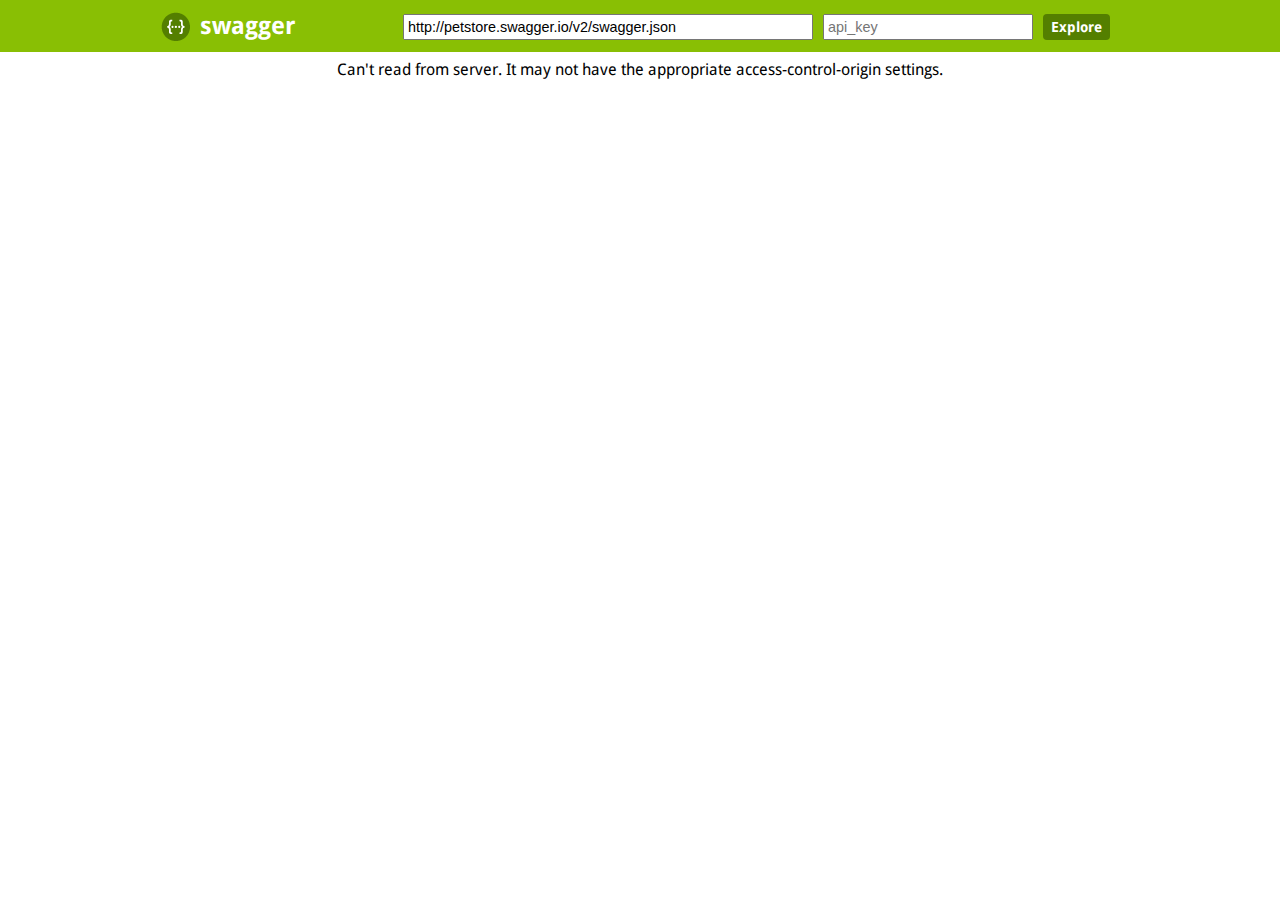
<file: EComputer/src/main/webapp/bower_components/swagger-ui/dist/index.html>
<!DOCTYPE html>
<html>
<head>
  <meta charset="UTF-8">
  <title>Swagger UI</title>
  <link rel="icon" type="image/png" href="images/favicon-32x32.png" sizes="32x32" />
  <link rel="icon" type="image/png" href="images/favicon-16x16.png" sizes="16x16" />
  <link href='css/typography.css' media='screen' rel='stylesheet' type='text/css'/>
  <link href='css/reset.css' media='screen' rel='stylesheet' type='text/css'/>
  <link href='css/screen.css' media='screen' rel='stylesheet' type='text/css'/>
  <link href='css/reset.css' media='print' rel='stylesheet' type='text/css'/>
  <link href='css/print.css' media='print' rel='stylesheet' type='text/css'/>
  <script src='lib/jquery-1.8.0.min.js' type='text/javascript'></script>
  <script src='lib/jquery.slideto.min.js' type='text/javascript'></script>
  <script src='lib/jquery.wiggle.min.js' type='text/javascript'></script>
  <script src='lib/jquery.ba-bbq.min.js' type='text/javascript'></script>
  <script src='lib/handlebars-2.0.0.js' type='text/javascript'></script>
  <script src='lib/underscore-min.js' type='text/javascript'></script>
  <script src='lib/backbone-min.js' type='text/javascript'></script>
  <script src='swagger-ui.js' type='text/javascript'></script>
  <script src='lib/highlight.7.3.pack.js' type='text/javascript'></script>
  <script src='lib/marked.js' type='text/javascript'></script>
  <script src='lib/swagger-oauth.js' type='text/javascript'></script>

  <!-- Some basic translations -->
  <!-- <script src='lang/translator.js' type='text/javascript'></script> -->
  <!-- <script src='lang/ru.js' type='text/javascript'></script> -->
  <!-- <script src='lang/en.js' type='text/javascript'></script> -->

  <script type="text/javascript">
    $(function () {
      var url = window.location.search.match(/url=([^&]+)/);
      if (url && url.length > 1) {
        url = decodeURIComponent(url[1]);
      } else {
        url = "http://petstore.swagger.io/v2/swagger.json";
      }

      // Pre load translate...
      if(window.SwaggerTranslator) {
        window.SwaggerTranslator.translate();
      }
      window.swaggerUi = new SwaggerUi({
        url: url,
        dom_id: "swagger-ui-container",
        supportedSubmitMethods: ['get', 'post', 'put', 'delete', 'patch'],
        onComplete: function(swaggerApi, swaggerUi){
          if(typeof initOAuth == "function") {
            initOAuth({
              clientId: "your-client-id",
              clientSecret: "your-client-secret",
              realm: "your-realms",
              appName: "your-app-name", 
              scopeSeparator: ","
            });
          }

          if(window.SwaggerTranslator) {
            window.SwaggerTranslator.translate();
          }

          $('pre code').each(function(i, e) {
            hljs.highlightBlock(e)
          });

          addApiKeyAuthorization();
        },
        onFailure: function(data) {
          log("Unable to Load SwaggerUI");
        },
        docExpansion: "none",
        apisSorter: "alpha",
        showRequestHeaders: false
      });

      function addApiKeyAuthorization(){
        var key = encodeURIComponent($('#input_apiKey')[0].value);
        if(key && key.trim() != "") {
            var apiKeyAuth = new SwaggerClient.ApiKeyAuthorization("api_key", key, "query");
            window.swaggerUi.api.clientAuthorizations.add("api_key", apiKeyAuth);
            log("added key " + key);
        }
      }

      $('#input_apiKey').change(addApiKeyAuthorization);

      // if you have an apiKey you would like to pre-populate on the page for demonstration purposes...
      /*
        var apiKey = "myApiKeyXXXX123456789";
        $('#input_apiKey').val(apiKey);
      */

      window.swaggerUi.load();

      function log() {
        if ('console' in window) {
          console.log.apply(console, arguments);
        }
      }
  });
  </script>
</head>

<body class="swagger-section">
<div id='header'>
  <div class="swagger-ui-wrap">
    <a id="logo" href="http://swagger.io">swagger</a>
    <form id='api_selector'>
      <div class='input'><input placeholder="http://example.com/api" id="input_baseUrl" name="baseUrl" type="text"/></div>
      <div class='input'><input placeholder="api_key" id="input_apiKey" name="apiKey" type="text"/></div>
      <div class='input'><a id="explore" href="#" data-sw-translate>Explore</a></div>
    </form>
  </div>
</div>

<div id="message-bar" class="swagger-ui-wrap" data-sw-translate>&nbsp;</div>
<div id="swagger-ui-container" class="swagger-ui-wrap"></div>
</body>
</html>
</file>
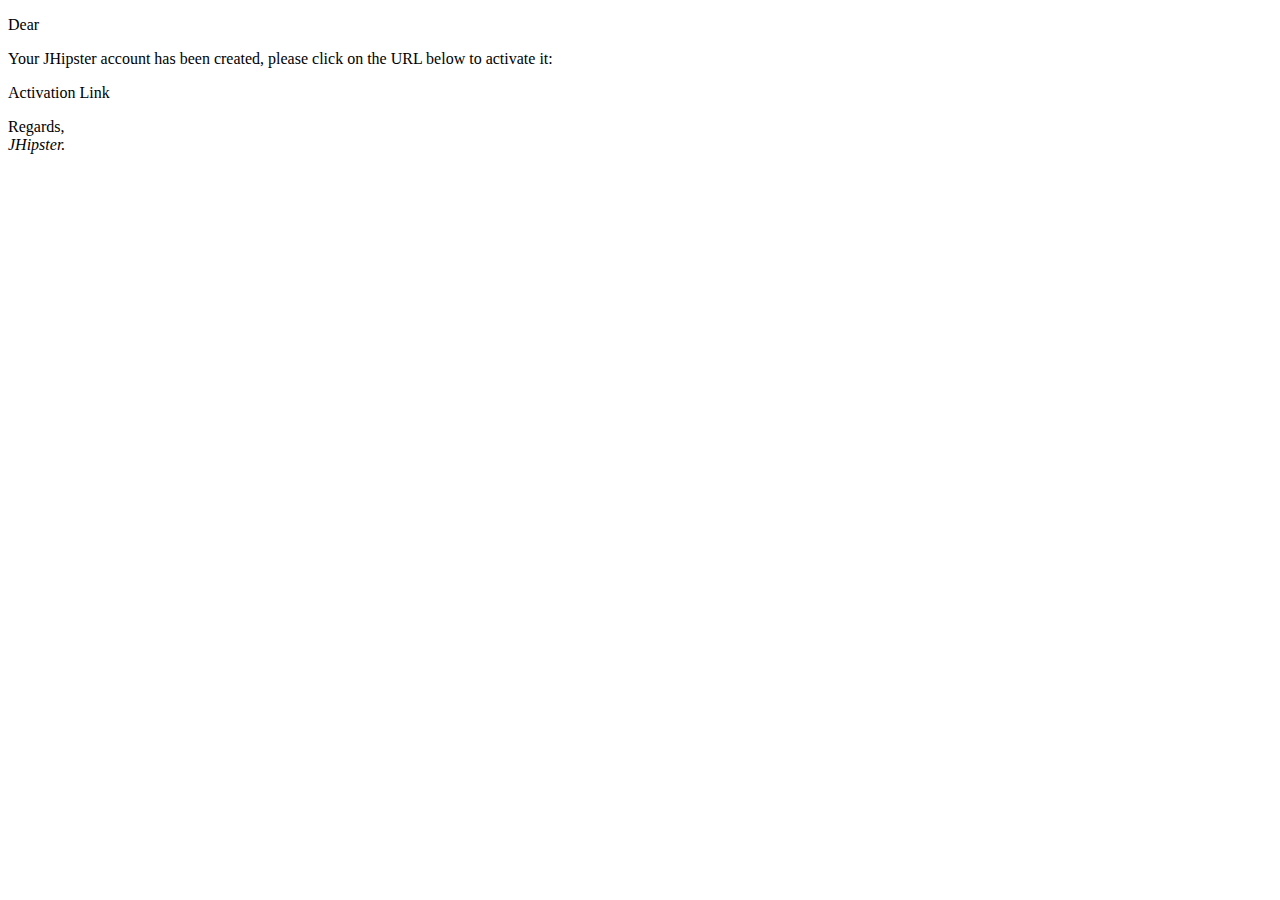
<file: EComputer/src/main/resources/mails/activationEmail.html>
<!DOCTYPE html>
<html xmlns:th="http://www.thymeleaf.org">
    <head>
        <title th:text="#{email.activation.title}">JHipster activation</title>
        <meta http-equiv="Content-Type" content="text/html; charset=UTF-8" />
    </head>
    <body>
        <p th:text="#{email.activation.greeting(${user.login})}">
            Dear
        </p>
        <p th:text="#{email.activation.text1}">
            Your JHipster account has been created, please click on the URL below to activate it:
        </p>
        <p>
            <a th:href="@{|${baseUrl}/#/activate?key=${user.activationKey}|}"
               th:text="|${user.login}|">Activation Link</a>
        </p>
        <p>
            <span th:text="#{email.activation.text2}">Regards, </span>
            <br/>
            <em th:text="#{email.signature}">JHipster.</em>
        </p>
    </body>
</html>
</file>
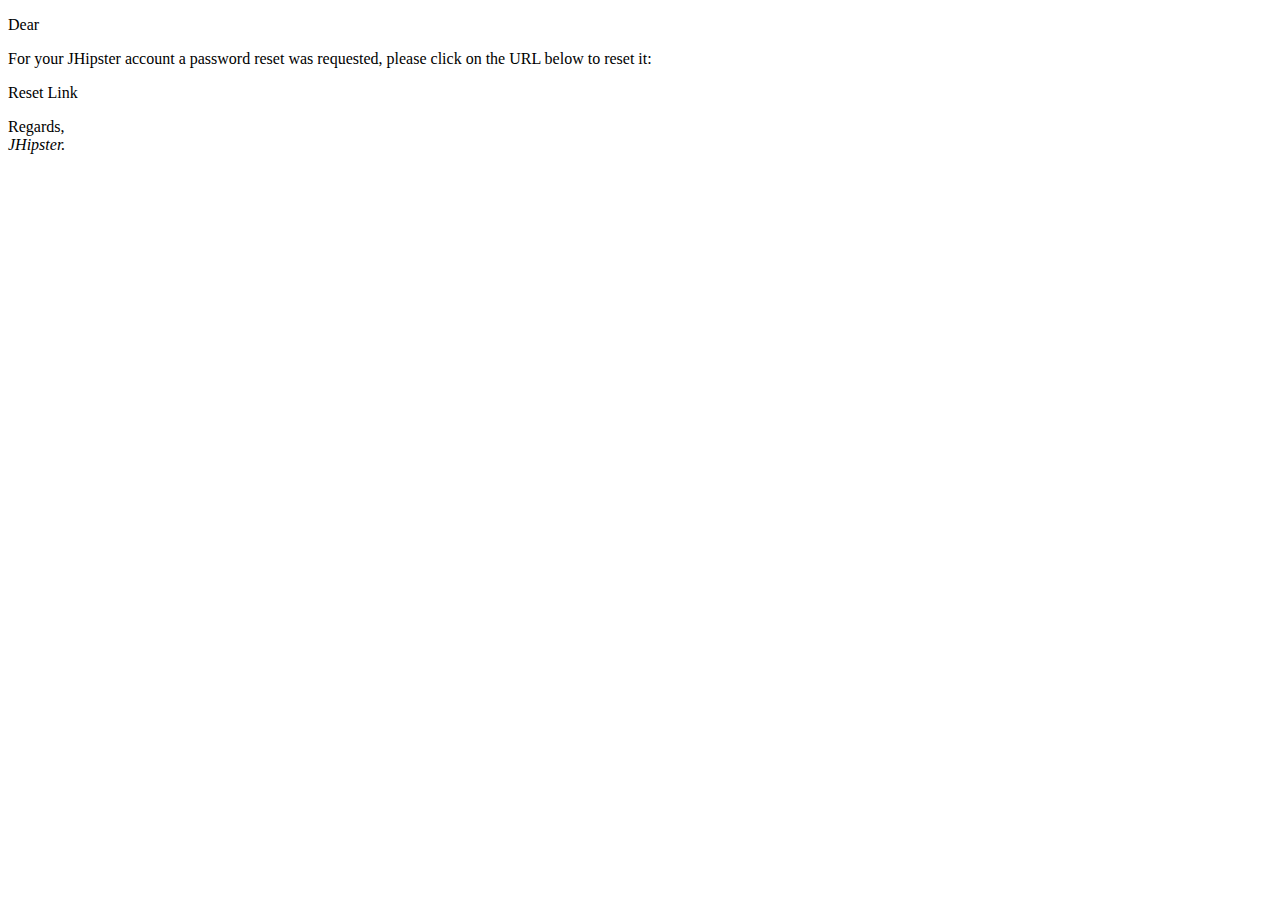
<file: EComputer/src/main/resources/mails/passwordResetEmail.html>
<!DOCTYPE html>
<html xmlns:th="http://www.thymeleaf.org">
    <head>
        <title th:text="#{email.reset.title}">JHipster password reset</title>
        <meta http-equiv="Content-Type" content="text/html; charset=UTF-8" />
    </head>
    <body>
        <p th:text="#{email.reset.greeting(${user.login})}">
            Dear
        </p>
        <p th:text="#{email.reset.text1}">
            For your JHipster account a password reset was requested, please click on the URL below to reset it:
        </p>
        <p>
            <a th:href="@{|${baseUrl}/#/reset/finish?key=${user.resetKey}|}"
               th:text="|${user.login}|">Reset Link</a>
        </p>
        <p>
            <span th:text="#{email.reset.text2}">Regards, </span>
            <br/>
            <em th:text="#{email.signature}">JHipster.</em>
        </p>
    </body>
</html>
</file>
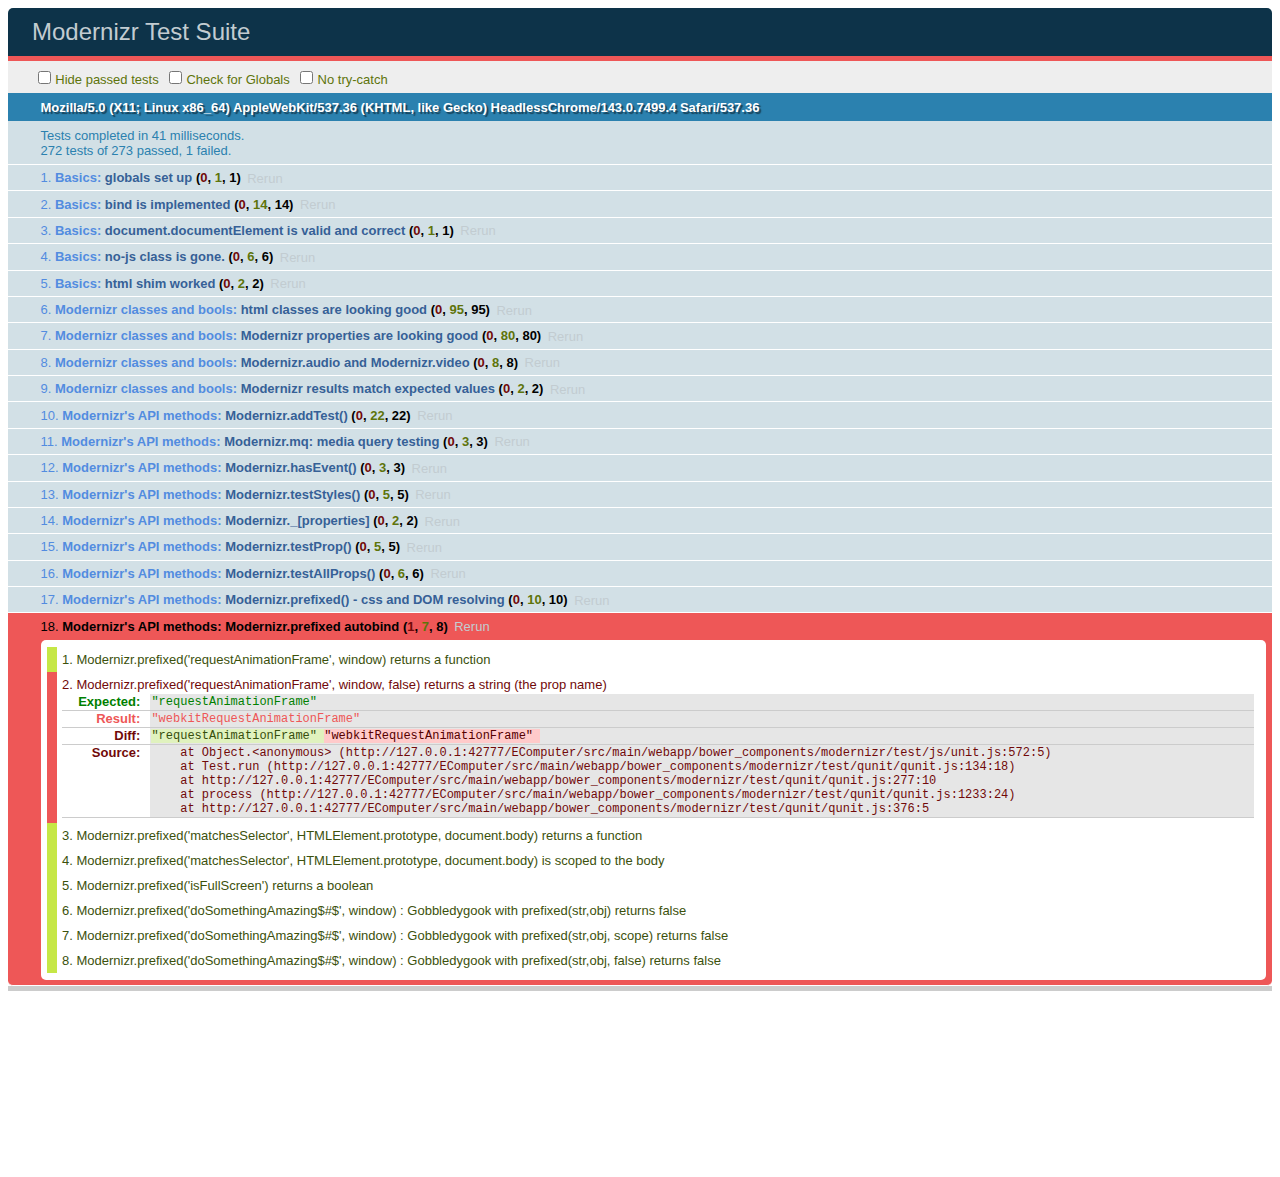
<file: EComputer/src/main/webapp/bower_components/modernizr/test/basic.html>
<!DOCTYPE html>
<html class="+no-js no-js- no-js i-has-no-js">
<head>
  <meta charset="UTF-8">
  <title>Modernizr Test Suite</title>
  <link rel="stylesheet" href="qunit/qunit.css">
  <style>
     body { margin-bottom: 150px;}
     #testbed { font-family: Helvetica; color: #444; padding-bottom: 100px;}
     #testbed button { margin: 30px; font-size: 13px;}
     .data-notes, .offScreen { display:none;}
     table { width: 100%;}
     tbody tr:nth-child(even) td, tbody tr:nth-child(even) th {  border: 1px solid #ccc; border-left: 0; border-right: 0;}
     table td:nth-child(even), table th:nth-child(even) { background: #e6e6e6;}
     table tbody tr:hover td, table tbody tr:hover th { background: #e1e100!important;}
     td.wrong { background:red!important;}
     #html5section { visibility: hidden; }
     h1 label { display:none;}
     .output { padding: 0 0 0 16px;}
     .output ul { margin: 0;}
     .output li { color: #854747; }
     .output li.yes{color:#090;}
     .output li b{color:#000;}
     .output {font:14px/1.3 Inconsolata,Consolas,monospace;
                    -webkit-column-count: 5;
                       -moz-column-count: 5;
                            column-count: 5;}
      .output + .output { border-top: 5px solid #ccc; }
      textarea { width: 100%; min-height: 75px;}
      #caniusetrigger { font-size: 38px; font-family: monospace; display:block; }
  </style>

  <script src="https://raw.github.com/Modernizr/Modernizr/master/modernizr.js"></script>

  <script>window.Modernizr || document.write('<script src="../modernizr.js"><\/script>')</script>

  <script src="js/lib/polyfills.js"></script>
  <script src="js/lib/detect-global.js"></script>
  
  <script src="qunit/qunit.js"></script>
  <script src="js/lib/jquery-1.7b2.js"></script>
  
  <script src="js/setup.js"></script>
  
  <script src="js/unit.js"></script>
</head>
<body>
  <h1 id="qunit-header">Modernizr Test Suite</h1>
  <h2 id="qunit-banner"></h2>
  <div id="qunit-testrunner-toolbar"></div>
  <h2 id="qunit-userAgent"></h2>

  <ol id="qunit-tests"></ol>

  <div id="mod-output" class=output></div>
  <div id="mod-feattest-output" class=output></div>


  <br>
 
  <section><aside>this is an aside within a section</aside></section>
  
  
</body>
</html>
</file>
<file: EComputer/src/main/webapp/bower_components/swagger-ui/dist/css/typography.css>
/* droid-sans-regular - latin */
@font-face {
  font-family: 'Droid Sans';
  font-style: normal;
  font-weight: 400;
  src: url('../fonts/droid-sans-v6-latin-regular.eot'); /* IE9 Compat Modes */
  src: local('Droid Sans'), local('DroidSans'),
       url('../fonts/droid-sans-v6-latin-regular.eot?#iefix') format('embedded-opentype'), /* IE6-IE8 */
       url('../fonts/droid-sans-v6-latin-regular.woff2') format('woff2'), /* Super Modern Browsers */
       url('../fonts/droid-sans-v6-latin-regular.woff') format('woff'), /* Modern Browsers */
       url('../fonts/droid-sans-v6-latin-regular.ttf') format('truetype'), /* Safari, Android, iOS */
       url('../fonts/droid-sans-v6-latin-regular.svg#DroidSans') format('svg'); /* Legacy iOS */
}
/* droid-sans-700 - latin */
@font-face {
  font-family: 'Droid Sans';
  font-style: normal;
  font-weight: 700;
  src: url('../fonts/droid-sans-v6-latin-700.eot'); /* IE9 Compat Modes */
  src: local('Droid Sans Bold'), local('DroidSans-Bold'),
       url('../fonts/droid-sans-v6-latin-700.eot?#iefix') format('embedded-opentype'), /* IE6-IE8 */
       url('../fonts/droid-sans-v6-latin-700.woff2') format('woff2'), /* Super Modern Browsers */
       url('../fonts/droid-sans-v6-latin-700.woff') format('woff'), /* Modern Browsers */
       url('../fonts/droid-sans-v6-latin-700.ttf') format('truetype'), /* Safari, Android, iOS */
       url('../fonts/droid-sans-v6-latin-700.svg#DroidSans') format('svg'); /* Legacy iOS */
}
</file>
<file: EComputer/src/main/webapp/bower_components/swagger-ui/dist/css/screen.css>
/* Original style from softwaremaniacs.org (c) Ivan Sagalaev <Maniac@SoftwareManiacs.Org> */
.swagger-section pre code {
  display: block;
  padding: 0.5em;
  background: #F0F0F0;
}
.swagger-section pre code,
.swagger-section pre .subst,
.swagger-section pre .tag .title,
.swagger-section pre .lisp .title,
.swagger-section pre .clojure .built_in,
.swagger-section pre .nginx .title {
  color: black;
}
.swagger-section pre .string,
.swagger-section pre .title,
.swagger-section pre .constant,
.swagger-section pre .parent,
.swagger-section pre .tag .value,
.swagger-section pre .rules .value,
.swagger-section pre .rules .value .number,
.swagger-section pre .preprocessor,
.swagger-section pre .ruby .symbol,
.swagger-section pre .ruby .symbol .string,
.swagger-section pre .aggregate,
.swagger-section pre .template_tag,
.swagger-section pre .django .variable,
.swagger-section pre .smalltalk .class,
.swagger-section pre .addition,
.swagger-section pre .flow,
.swagger-section pre .stream,
.swagger-section pre .bash .variable,
.swagger-section pre .apache .tag,
.swagger-section pre .apache .cbracket,
.swagger-section pre .tex .command,
.swagger-section pre .tex .special,
.swagger-section pre .erlang_repl .function_or_atom,
.swagger-section pre .markdown .header {
  color: #800;
}
.swagger-section pre .comment,
.swagger-section pre .annotation,
.swagger-section pre .template_comment,
.swagger-section pre .diff .header,
.swagger-section pre .chunk,
.swagger-section pre .markdown .blockquote {
  color: #888;
}
.swagger-section pre .number,
.swagger-section pre .date,
.swagger-section pre .regexp,
.swagger-section pre .literal,
.swagger-section pre .smalltalk .symbol,
.swagger-section pre .smalltalk .char,
.swagger-section pre .go .constant,
.swagger-section pre .change,
.swagger-section pre .markdown .bullet,
.swagger-section pre .markdown .link_url {
  color: #080;
}
.swagger-section pre .label,
.swagger-section pre .javadoc,
.swagger-section pre .ruby .string,
.swagger-section pre .decorator,
.swagger-section pre .filter .argument,
.swagger-section pre .localvars,
.swagger-section pre .array,
.swagger-section pre .attr_selector,
.swagger-section pre .important,
.swagger-section pre .pseudo,
.swagger-section pre .pi,
.swagger-section pre .doctype,
.swagger-section pre .deletion,
.swagger-section pre .envvar,
.swagger-section pre .shebang,
.swagger-section pre .apache .sqbracket,
.swagger-section pre .nginx .built_in,
.swagger-section pre .tex .formula,
.swagger-section pre .erlang_repl .reserved,
.swagger-section pre .prompt,
.swagger-section pre .markdown .link_label,
.swagger-section pre .vhdl .attribute,
.swagger-section pre .clojure .attribute,
.swagger-section pre .coffeescript .property {
  color: #8888ff;
}
.swagger-section pre .keyword,
.swagger-section pre .id,
.swagger-section pre .phpdoc,
.swagger-section pre .title,
.swagger-section pre .built_in,
.swagger-section pre .aggregate,
.swagger-section pre .css .tag,
.swagger-section pre .javadoctag,
.swagger-section pre .phpdoc,
.swagger-section pre .yardoctag,
.swagger-section pre .smalltalk .class,
.swagger-section pre .winutils,
.swagger-section pre .bash .variable,
.swagger-section pre .apache .tag,
.swagger-section pre .go .typename,
.swagger-section pre .tex .command,
.swagger-section pre .markdown .strong,
.swagger-section pre .request,
.swagger-section pre .status {
  font-weight: bold;
}
.swagger-section pre .markdown .emphasis {
  font-style: italic;
}
.swagger-section pre .nginx .built_in {
  font-weight: normal;
}
.swagger-section pre .coffeescript .javascript,
.swagger-section pre .javascript .xml,
.swagger-section pre .tex .formula,
.swagger-section pre .xml .javascript,
.swagger-section pre .xml .vbscript,
.swagger-section pre .xml .css,
.swagger-section pre .xml .cdata {
  opacity: 0.5;
}
.swagger-section .swagger-ui-wrap {
  line-height: 1;
  font-family: "Droid Sans", sans-serif;
  max-width: 960px;
  margin-left: auto;
  margin-right: auto;
}
.swagger-section .swagger-ui-wrap b,
.swagger-section .swagger-ui-wrap strong {
  font-family: "Droid Sans", sans-serif;
  font-weight: bold;
}
.swagger-section .swagger-ui-wrap q,
.swagger-section .swagger-ui-wrap blockquote {
  quotes: none;
}
.swagger-section .swagger-ui-wrap p {
  line-height: 1.4em;
  padding: 0 0 10px;
  color: #333333;
}
.swagger-section .swagger-ui-wrap q:before,
.swagger-section .swagger-ui-wrap q:after,
.swagger-section .swagger-ui-wrap blockquote:before,
.swagger-section .swagger-ui-wrap blockquote:after {
  content: none;
}
.swagger-section .swagger-ui-wrap .heading_with_menu h1,
.swagger-section .swagger-ui-wrap .heading_with_menu h2,
.swagger-section .swagger-ui-wrap .heading_with_menu h3,
.swagger-section .swagger-ui-wrap .heading_with_menu h4,
.swagger-section .swagger-ui-wrap .heading_with_menu h5,
.swagger-section .swagger-ui-wrap .heading_with_menu h6 {
  display: block;
  clear: none;
  float: left;
  -moz-box-sizing: border-box;
  -webkit-box-sizing: border-box;
  -ms-box-sizing: border-box;
  box-sizing: border-box;
  width: 60%;
}
.swagger-section .swagger-ui-wrap table {
  border-collapse: collapse;
  border-spacing: 0;
}
.swagger-section .swagger-ui-wrap table thead tr th {
  padding: 5px;
  font-size: 0.9em;
  color: #666666;
  border-bottom: 1px solid #999999;
}
.swagger-section .swagger-ui-wrap table tbody tr:last-child td {
  border-bottom: none;
}
.swagger-section .swagger-ui-wrap table tbody tr.offset {
  background-color: #f0f0f0;
}
.swagger-section .swagger-ui-wrap table tbody tr td {
  padding: 6px;
  font-size: 0.9em;
  border-bottom: 1px solid #cccccc;
  vertical-align: top;
  line-height: 1.3em;
}
.swagger-section .swagger-ui-wrap ol {
  margin: 0px 0 10px;
  padding: 0 0 0 18px;
  list-style-type: decimal;
}
.swagger-section .swagger-ui-wrap ol li {
  padding: 5px 0px;
  font-size: 0.9em;
  color: #333333;
}
.swagger-section .swagger-ui-wrap ol,
.swagger-section .swagger-ui-wrap ul {
  list-style: none;
}
.swagger-section .swagger-ui-wrap h1 a,
.swagger-section .swagger-ui-wrap h2 a,
.swagger-section .swagger-ui-wrap h3 a,
.swagger-section .swagger-ui-wrap h4 a,
.swagger-section .swagger-ui-wrap h5 a,
.swagger-section .swagger-ui-wrap h6 a {
  text-decoration: none;
}
.swagger-section .swagger-ui-wrap h1 a:hover,
.swagger-section .swagger-ui-wrap h2 a:hover,
.swagger-section .swagger-ui-wrap h3 a:hover,
.swagger-section .swagger-ui-wrap h4 a:hover,
.swagger-section .swagger-ui-wrap h5 a:hover,
.swagger-section .swagger-ui-wrap h6 a:hover {
  text-decoration: underline;
}
.swagger-section .swagger-ui-wrap h1 span.divider,
.swagger-section .swagger-ui-wrap h2 span.divider,
.swagger-section .swagger-ui-wrap h3 span.divider,
.swagger-section .swagger-ui-wrap h4 span.divider,
.swagger-section .swagger-ui-wrap h5 span.divider,
.swagger-section .swagger-ui-wrap h6 span.divider {
  color: #aaaaaa;
}
.swagger-section .swagger-ui-wrap a {
  color: #547f00;
}
.swagger-section .swagger-ui-wrap a img {
  border: none;
}
.swagger-section .swagger-ui-wrap article,
.swagger-section .swagger-ui-wrap aside,
.swagger-section .swagger-ui-wrap details,
.swagger-section .swagger-ui-wrap figcaption,
.swagger-section .swagger-ui-wrap figure,
.swagger-section .swagger-ui-wrap footer,
.swagger-section .swagger-ui-wrap header,
.swagger-section .swagger-ui-wrap hgroup,
.swagger-section .swagger-ui-wrap menu,
.swagger-section .swagger-ui-wrap nav,
.swagger-section .swagger-ui-wrap section,
.swagger-section .swagger-ui-wrap summary {
  display: block;
}
.swagger-section .swagger-ui-wrap pre {
  font-family: "Anonymous Pro", "Menlo", "Consolas", "Bitstream Vera Sans Mono", "Courier New", monospace;
  background-color: #fcf6db;
  border: 1px solid #e5e0c6;
  padding: 10px;
}
.swagger-section .swagger-ui-wrap pre code {
  line-height: 1.6em;
  background: none;
}
.swagger-section .swagger-ui-wrap .content > .content-type > div > label {
  clear: both;
  display: block;
  color: #0F6AB4;
  font-size: 1.1em;
  margin: 0;
  padding: 15px 0 5px;
}
.swagger-section .swagger-ui-wrap .content pre {
  font-size: 12px;
  margin-top: 5px;
  padding: 5px;
}
.swagger-section .swagger-ui-wrap .icon-btn {
  cursor: pointer;
}
.swagger-section .swagger-ui-wrap .info_title {
  padding-bottom: 10px;
  font-weight: bold;
  font-size: 25px;
}
.swagger-section .swagger-ui-wrap .footer {
  margin-top: 20px;
}
.swagger-section .swagger-ui-wrap p.big,
.swagger-section .swagger-ui-wrap div.big p {
  font-size: 1em;
  margin-bottom: 10px;
}
.swagger-section .swagger-ui-wrap form.fullwidth ol li.string input,
.swagger-section .swagger-ui-wrap form.fullwidth ol li.url input,
.swagger-section .swagger-ui-wrap form.fullwidth ol li.text textarea,
.swagger-section .swagger-ui-wrap form.fullwidth ol li.numeric input {
  width: 500px !important;
}
.swagger-section .swagger-ui-wrap .info_license {
  padding-bottom: 5px;
}
.swagger-section .swagger-ui-wrap .info_tos {
  padding-bottom: 5px;
}
.swagger-section .swagger-ui-wrap .message-fail {
  color: #cc0000;
}
.swagger-section .swagger-ui-wrap .info_url {
  padding-bottom: 5px;
}
.swagger-section .swagger-ui-wrap .info_email {
  padding-bottom: 5px;
}
.swagger-section .swagger-ui-wrap .info_name {
  padding-bottom: 5px;
}
.swagger-section .swagger-ui-wrap .info_description {
  padding-bottom: 10px;
  font-size: 15px;
}
.swagger-section .swagger-ui-wrap .markdown ol li,
.swagger-section .swagger-ui-wrap .markdown ul li {
  padding: 3px 0px;
  line-height: 1.4em;
  color: #333333;
}
.swagger-section .swagger-ui-wrap form.formtastic fieldset.inputs ol li.string input,
.swagger-section .swagger-ui-wrap form.formtastic fieldset.inputs ol li.url input,
.swagger-section .swagger-ui-wrap form.formtastic fieldset.inputs ol li.numeric input {
  display: block;
  padding: 4px;
  width: auto;
  clear: both;
}
.swagger-section .swagger-ui-wrap form.formtastic fieldset.inputs ol li.string input.title,
.swagger-section .swagger-ui-wrap form.formtastic fieldset.inputs ol li.url input.title,
.swagger-section .swagger-ui-wrap form.formtastic fieldset.inputs ol li.numeric input.title {
  font-size: 1.3em;
}
.swagger-section .swagger-ui-wrap table.fullwidth {
  width: 100%;
}
.swagger-section .swagger-ui-wrap .model-signature {
  font-family: "Droid Sans", sans-serif;
  font-size: 1em;
  line-height: 1.5em;
}
.swagger-section .swagger-ui-wrap .model-signature .signature-nav a {
  text-decoration: none;
  color: #AAA;
}
.swagger-section .swagger-ui-wrap .model-signature .signature-nav a:hover {
  text-decoration: underline;
  color: black;
}
.swagger-section .swagger-ui-wrap .model-signature .signature-nav .selected {
  color: black;
  text-decoration: none;
}
.swagger-section .swagger-ui-wrap .model-signature .propType {
  color: #5555aa;
}
.swagger-section .swagger-ui-wrap .model-signature pre:hover {
  background-color: #ffffdd;
}
.swagger-section .swagger-ui-wrap .model-signature pre {
  font-size: .85em;
  line-height: 1.2em;
  overflow: auto;
  max-height: 200px;
  cursor: pointer;
}
.swagger-section .swagger-ui-wrap .model-signature ul.signature-nav {
  display: block;
  margin: 0;
  padding: 0;
}
.swagger-section .swagger-ui-wrap .model-signature ul.signature-nav li:last-child {
  padding-right: 0;
  border-right: none;
}
.swagger-section .swagger-ui-wrap .model-signature ul.signature-nav li {
  float: left;
  margin: 0 5px 5px 0;
  padding: 2px 5px 2px 0;
  border-right: 1px solid #ddd;
}
.swagger-section .swagger-ui-wrap .model-signature .propOpt {
  color: #555;
}
.swagger-section .swagger-ui-wrap .model-signature .snippet small {
  font-size: 0.75em;
}
.swagger-section .swagger-ui-wrap .model-signature .propOptKey {
  font-style: italic;
}
.swagger-section .swagger-ui-wrap .model-signature .description .strong {
  font-weight: bold;
  color: #000;
  font-size: .9em;
}
.swagger-section .swagger-ui-wrap .model-signature .description div {
  font-size: 0.9em;
  line-height: 1.5em;
  margin-left: 1em;
}
.swagger-section .swagger-ui-wrap .model-signature .description .stronger {
  font-weight: bold;
  color: #000;
}
.swagger-section .swagger-ui-wrap .model-signature .description .propWrap .optionsWrapper {
  border-spacing: 0;
  position: absolute;
  background-color: #ffffff;
  border: 1px solid #bbbbbb;
  display: none;
  font-size: 11px;
  max-width: 400px;
  line-height: 30px;
  color: black;
  padding: 5px;
  margin-left: 10px;
}
.swagger-section .swagger-ui-wrap .model-signature .description .propWrap .optionsWrapper th {
  text-align: center;
  background-color: #eeeeee;
  border: 1px solid #bbbbbb;
  font-size: 11px;
  color: #666666;
  font-weight: bold;
  padding: 5px;
  line-height: 15px;
}
.swagger-section .swagger-ui-wrap .model-signature .description .propWrap .optionsWrapper .optionName {
  font-weight: bold;
}
.swagger-section .swagger-ui-wrap .model-signature .description .propDesc.markdown > p:first-child,
.swagger-section .swagger-ui-wrap .model-signature .description .propDesc.markdown > p:last-child {
  display: inline;
}
.swagger-section .swagger-ui-wrap .model-signature .description .propDesc.markdown > p:not(:first-child):before {
  display: block;
  content: '';
}
.swagger-section .swagger-ui-wrap .model-signature .description span:last-of-type.propDesc.markdown > p:only-child {
  margin-right: -3px;
}
.swagger-section .swagger-ui-wrap .model-signature .propName {
  font-weight: bold;
}
.swagger-section .swagger-ui-wrap .model-signature .signature-container {
  clear: both;
}
.swagger-section .swagger-ui-wrap .body-textarea {
  width: 300px;
  height: 100px;
  border: 1px solid #aaa;
}
.swagger-section .swagger-ui-wrap .markdown p code,
.swagger-section .swagger-ui-wrap .markdown li code {
  font-family: "Anonymous Pro", "Menlo", "Consolas", "Bitstream Vera Sans Mono", "Courier New", monospace;
  background-color: #f0f0f0;
  color: black;
  padding: 1px 3px;
}
.swagger-section .swagger-ui-wrap .required {
  font-weight: bold;
}
.swagger-section .swagger-ui-wrap input.parameter {
  width: 300px;
  border: 1px solid #aaa;
}
.swagger-section .swagger-ui-wrap h1 {
  color: black;
  font-size: 1.5em;
  line-height: 1.3em;
  padding: 10px 0 10px 0;
  font-family: "Droid Sans", sans-serif;
  font-weight: bold;
}
.swagger-section .swagger-ui-wrap .heading_with_menu {
  float: none;
  clear: both;
  overflow: hidden;
  display: block;
}
.swagger-section .swagger-ui-wrap .heading_with_menu ul {
  display: block;
  clear: none;
  float: right;
  -moz-box-sizing: border-box;
  -webkit-box-sizing: border-box;
  -ms-box-sizing: border-box;
  box-sizing: border-box;
  margin-top: 10px;
}
.swagger-section .swagger-ui-wrap h2 {
  color: black;
  font-size: 1.3em;
  padding: 10px 0 10px 0;
}
.swagger-section .swagger-ui-wrap h2 a {
  color: black;
}
.swagger-section .swagger-ui-wrap h2 span.sub {
  font-size: 0.7em;
  color: #999999;
  font-style: italic;
}
.swagger-section .swagger-ui-wrap h2 span.sub a {
  color: #777777;
}
.swagger-section .swagger-ui-wrap span.weak {
  color: #666666;
}
.swagger-section .swagger-ui-wrap .message-success {
  color: #89BF04;
}
.swagger-section .swagger-ui-wrap caption,
.swagger-section .swagger-ui-wrap th,
.swagger-section .swagger-ui-wrap td {
  text-align: left;
  font-weight: normal;
  vertical-align: middle;
}
.swagger-section .swagger-ui-wrap .code {
  font-family: "Anonymous Pro", "Menlo", "Consolas", "Bitstream Vera Sans Mono", "Courier New", monospace;
}
.swagger-section .swagger-ui-wrap form.formtastic fieldset.inputs ol li.text textarea {
  font-family: "Droid Sans", sans-serif;
  height: 250px;
  padding: 4px;
  display: block;
  clear: both;
}
.swagger-section .swagger-ui-wrap form.formtastic fieldset.inputs ol li.select select {
  display: block;
  clear: both;
}
.swagger-section .swagger-ui-wrap form.formtastic fieldset.inputs ol li.boolean {
  float: none;
  clear: both;
  overflow: hidden;
  display: block;
}
.swagger-section .swagger-ui-wrap form.formtastic fieldset.inputs ol li.boolean label {
  display: block;
  float: left;
  clear: none;
  margin: 0;
  padding: 0;
}
.swagger-section .swagger-ui-wrap form.formtastic fieldset.inputs ol li.boolean input {
  display: block;
  float: left;
  clear: none;
  margin: 0 5px 0 0;
}
.swagger-section .swagger-ui-wrap form.formtastic fieldset.inputs ol li.required label {
  color: black;
}
.swagger-section .swagger-ui-wrap form.formtastic fieldset.inputs ol li label {
  display: block;
  clear: both;
  width: auto;
  padding: 0 0 3px;
  color: #666666;
}
.swagger-section .swagger-ui-wrap form.formtastic fieldset.inputs ol li label abbr {
  padding-left: 3px;
  color: #888888;
}
.swagger-section .swagger-ui-wrap form.formtastic fieldset.inputs ol li p.inline-hints {
  margin-left: 0;
  font-style: italic;
  font-size: 0.9em;
  margin: 0;
}
.swagger-section .swagger-ui-wrap form.formtastic fieldset.buttons {
  margin: 0;
  padding: 0;
}
.swagger-section .swagger-ui-wrap span.blank,
.swagger-section .swagger-ui-wrap span.empty {
  color: #888888;
  font-style: italic;
}
.swagger-section .swagger-ui-wrap .markdown h3 {
  color: #547f00;
}
.swagger-section .swagger-ui-wrap .markdown h4 {
  color: #666666;
}
.swagger-section .swagger-ui-wrap .markdown pre {
  font-family: "Anonymous Pro", "Menlo", "Consolas", "Bitstream Vera Sans Mono", "Courier New", monospace;
  background-color: #fcf6db;
  border: 1px solid #e5e0c6;
  padding: 10px;
  margin: 0 0 10px 0;
}
.swagger-section .swagger-ui-wrap .markdown pre code {
  line-height: 1.6em;
}
.swagger-section .swagger-ui-wrap div.gist {
  margin: 20px 0 25px 0 !important;
}
.swagger-section .swagger-ui-wrap ul#resources {
  font-family: "Droid Sans", sans-serif;
  font-size: 0.9em;
}
.swagger-section .swagger-ui-wrap ul#resources li.resource {
  border-bottom: 1px solid #dddddd;
}
.swagger-section .swagger-ui-wrap ul#resources li.resource:hover div.heading h2 a,
.swagger-section .swagger-ui-wrap ul#resources li.resource.active div.heading h2 a {
  color: black;
}
.swagger-section .swagger-ui-wrap ul#resources li.resource:hover div.heading ul.options li a,
.swagger-section .swagger-ui-wrap ul#resources li.resource.active div.heading ul.options li a {
  color: #555555;
}
.swagger-section .swagger-ui-wrap ul#resources li.resource:last-child {
  border-bottom: none;
}
.swagger-section .swagger-ui-wrap ul#resources li.resource div.heading {
  border: 1px solid transparent;
  float: none;
  clear: both;
  overflow: hidden;
  display: block;
}
.swagger-section .swagger-ui-wrap ul#resources li.resource div.heading ul.options {
  overflow: hidden;
  padding: 0;
  display: block;
  clear: none;
  float: right;
  margin: 14px 10px 0 0;
}
.swagger-section .swagger-ui-wrap ul#resources li.resource div.heading ul.options li {
  float: left;
  clear: none;
  margin: 0;
  padding: 2px 10px;
  border-right: 1px solid #dddddd;
  color: #666666;
  font-size: 0.9em;
}
.swagger-section .swagger-ui-wrap ul#resources li.resource div.heading ul.options li a {
  color: #aaaaaa;
  text-decoration: none;
}
.swagger-section .swagger-ui-wrap ul#resources li.resource div.heading ul.options li a:hover {
  text-decoration: underline;
  color: black;
}
.swagger-section .swagger-ui-wrap ul#resources li.resource div.heading ul.options li a:hover,
.swagger-section .swagger-ui-wrap ul#resources li.resource div.heading ul.options li a:active,
.swagger-section .swagger-ui-wrap ul#resources li.resource div.heading ul.options li a.active {
  text-decoration: underline;
}
.swagger-section .swagger-ui-wrap ul#resources li.resource div.heading ul.options li:first-child,
.swagger-section .swagger-ui-wrap ul#resources li.resource div.heading ul.options li.first {
  padding-left: 0;
}
.swagger-section .swagger-ui-wrap ul#resources li.resource div.heading ul.options li:last-child,
.swagger-section .swagger-ui-wrap ul#resources li.resource div.heading ul.options li.last {
  padding-right: 0;
  border-right: none;
}
.swagger-section .swagger-ui-wrap ul#resources li.resource div.heading ul.options:first-child,
.swagger-section .swagger-ui-wrap ul#resources li.resource div.heading ul.options.first {
  padding-left: 0;
}
.swagger-section .swagger-ui-wrap ul#resources li.resource div.heading h2 {
  color: #999999;
  padding-left: 0;
  display: block;
  clear: none;
  float: left;
  font-family: "Droid Sans", sans-serif;
  font-weight: bold;
}
.swagger-section .swagger-ui-wrap ul#resources li.resource div.heading h2 a {
  color: #999999;
}
.swagger-section .swagger-ui-wrap ul#resources li.resource div.heading h2 a:hover {
  color: black;
}
.swagger-section .swagger-ui-wrap ul#resources li.resource ul.endpoints li.endpoint ul.operations li.operation {
  float: none;
  clear: both;
  overflow: hidden;
  display: block;
  margin: 0 0 10px;
  padding: 0;
}
.swagger-section .swagger-ui-wrap ul#resources li.resource ul.endpoints li.endpoint ul.operations li.operation div.heading {
  float: none;
  clear: both;
  overflow: hidden;
  display: block;
  margin: 0;
  padding: 0;
}
.swagger-section .swagger-ui-wrap ul#resources li.resource ul.endpoints li.endpoint ul.operations li.operation div.heading h3 {
  display: block;
  clear: none;
  float: left;
  width: auto;
  margin: 0;
  padding: 0;
  line-height: 1.1em;
  color: black;
}
.swagger-section .swagger-ui-wrap ul#resources li.resource ul.endpoints li.endpoint ul.operations li.operation div.heading h3 span.path {
  padding-left: 10px;
}
.swagger-section .swagger-ui-wrap ul#resources li.resource ul.endpoints li.endpoint ul.operations li.operation div.heading h3 span.path a {
  color: black;
  text-decoration: none;
}
.swagger-section .swagger-ui-wrap ul#resources li.resource ul.endpoints li.endpoint ul.operations li.operation div.heading h3 span.path a:hover {
  text-decoration: underline;
}
.swagger-section .swagger-ui-wrap ul#resources li.resource ul.endpoints li.endpoint ul.operations li.operation div.heading h3 span.http_method a {
  text-transform: uppercase;
  text-decoration: none;
  color: white;
  display: inline-block;
  width: 50px;
  font-size: 0.7em;
  text-align: center;
  padding: 7px 0 4px;
  -moz-border-radius: 2px;
  -webkit-border-radius: 2px;
  -o-border-radius: 2px;
  -ms-border-radius: 2px;
  -khtml-border-radius: 2px;
  border-radius: 2px;
}
.swagger-section .swagger-ui-wrap ul#resources li.resource ul.endpoints li.endpoint ul.operations li.operation div.heading h3 span {
  margin: 0;
  padding: 0;
}
.swagger-section .swagger-ui-wrap ul#resources li.resource ul.endpoints li.endpoint ul.operations li.operation div.heading ul.options {
  overflow: hidden;
  padding: 0;
  display: block;
  clear: none;
  float: right;
  margin: 6px 10px 0 0;
}
.swagger-section .swagger-ui-wrap ul#resources li.resource ul.endpoints li.endpoint ul.operations li.operation div.heading ul.options li {
  float: left;
  clear: none;
  margin: 0;
  padding: 2px 10px;
  font-size: 0.9em;
}
.swagger-section .swagger-ui-wrap ul#resources li.resource ul.endpoints li.endpoint ul.operations li.operation div.heading ul.options li a {
  text-decoration: none;
}
.swagger-section .swagger-ui-wrap ul#resources li.resource ul.endpoints li.endpoint ul.operations li.operation div.heading ul.options li.access {
  color: black;
}
.swagger-section .swagger-ui-wrap ul#resources li.resource ul.endpoints li.endpoint ul.operations li.operation div.content {
  border-top: none;
  padding: 10px;
  -moz-border-radius-bottomleft: 6px;
  -webkit-border-bottom-left-radius: 6px;
  -o-border-bottom-left-radius: 6px;
  -ms-border-bottom-left-radius: 6px;
  -khtml-border-bottom-left-radius: 6px;
  border-bottom-left-radius: 6px;
  -moz-border-radius-bottomright: 6px;
  -webkit-border-bottom-right-radius: 6px;
  -o-border-bottom-right-radius: 6px;
  -ms-border-bottom-right-radius: 6px;
  -khtml-border-bottom-right-radius: 6px;
  border-bottom-right-radius: 6px;
  margin: 0 0 20px;
}
.swagger-section .swagger-ui-wrap ul#resources li.resource ul.endpoints li.endpoint ul.operations li.operation div.content h4 {
  font-size: 1.1em;
  margin: 0;
  padding: 15px 0 5px;
}
.swagger-section .swagger-ui-wrap ul#resources li.resource ul.endpoints li.endpoint ul.operations li.operation div.content div.sandbox_header {
  float: none;
  clear: both;
  overflow: hidden;
  display: block;
}
.swagger-section .swagger-ui-wrap ul#resources li.resource ul.endpoints li.endpoint ul.operations li.operation div.content div.sandbox_header a {
  padding: 4px 0 0 10px;
  display: inline-block;
  font-size: 0.9em;
}
.swagger-section .swagger-ui-wrap ul#resources li.resource ul.endpoints li.endpoint ul.operations li.operation div.content div.sandbox_header input.submit {
  display: block;
  clear: none;
  float: left;
  padding: 6px 8px;
}
.swagger-section .swagger-ui-wrap ul#resources li.resource ul.endpoints li.endpoint ul.operations li.operation div.content div.sandbox_header span.response_throbber {
  background-image: url('../images/throbber.gif');
  width: 128px;
  height: 16px;
  display: block;
  clear: none;
  float: right;
}
.swagger-section .swagger-ui-wrap ul#resources li.resource ul.endpoints li.endpoint ul.operations li.operation div.content form input[type='text'].error {
  outline: 2px solid black;
  outline-color: #cc0000;
}
.swagger-section .swagger-ui-wrap ul#resources li.resource ul.endpoints li.endpoint ul.operations li.operation div.content div.response div.block pre {
  font-family: "Anonymous Pro", "Menlo", "Consolas", "Bitstream Vera Sans Mono", "Courier New", monospace;
  padding: 10px;
  font-size: 0.9em;
  max-height: 400px;
  overflow-y: auto;
}
.swagger-section .swagger-ui-wrap ul#resources li.resource ul.endpoints li.endpoint ul.operations li.operation.put div.heading {
  background-color: #f9f2e9;
  border: 1px solid #f0e0ca;
}
.swagger-section .swagger-ui-wrap ul#resources li.resource ul.endpoints li.endpoint ul.operations li.operation.put div.heading h3 span.http_method a {
  background-color: #c5862b;
}
.swagger-section .swagger-ui-wrap ul#resources li.resource ul.endpoints li.endpoint ul.operations li.operation.put div.heading ul.options li {
  border-right: 1px solid #dddddd;
  border-right-color: #f0e0ca;
  color: #c5862b;
}
.swagger-section .swagger-ui-wrap ul#resources li.resource ul.endpoints li.endpoint ul.operations li.operation.put div.heading ul.options li a {
  color: #c5862b;
}
.swagger-section .swagger-ui-wrap ul#resources li.resource ul.endpoints li.endpoint ul.operations li.operation.put div.content {
  background-color: #faf5ee;
  border: 1px solid #f0e0ca;
}
.swagger-section .swagger-ui-wrap ul#resources li.resource ul.endpoints li.endpoint ul.operations li.operation.put div.content h4 {
  color: #c5862b;
}
.swagger-section .swagger-ui-wrap ul#resources li.resource ul.endpoints li.endpoint ul.operations li.operation.put div.content div.sandbox_header a {
  color: #dcb67f;
}
.swagger-section .swagger-ui-wrap ul#resources li.resource ul.endpoints li.endpoint ul.operations li.operation.head div.heading {
  background-color: #fcffcd;
  border: 1px solid black;
  border-color: #ffd20f;
}
.swagger-section .swagger-ui-wrap ul#resources li.resource ul.endpoints li.endpoint ul.operations li.operation.head div.heading h3 span.http_method a {
  text-transform: uppercase;
  background-color: #ffd20f;
}
.swagger-section .swagger-ui-wrap ul#resources li.resource ul.endpoints li.endpoint ul.operations li.operation.head div.heading ul.options li {
  border-right: 1px solid #dddddd;
  border-right-color: #ffd20f;
  color: #ffd20f;
}
.swagger-section .swagger-ui-wrap ul#resources li.resource ul.endpoints li.endpoint ul.operations li.operation.head div.heading ul.options li a {
  color: #ffd20f;
}
.swagger-section .swagger-ui-wrap ul#resources li.resource ul.endpoints li.endpoint ul.operations li.operation.head div.content {
  background-color: #fcffcd;
  border: 1px solid black;
  border-color: #ffd20f;
}
.swagger-section .swagger-ui-wrap ul#resources li.resource ul.endpoints li.endpoint ul.operations li.operation.head div.content h4 {
  color: #ffd20f;
}
.swagger-section .swagger-ui-wrap ul#resources li.resource ul.endpoints li.endpoint ul.operations li.operation.head div.content div.sandbox_header a {
  color: #6fc992;
}
.swagger-section .swagger-ui-wrap ul#resources li.resource ul.endpoints li.endpoint ul.operations li.operation.delete div.heading {
  background-color: #f5e8e8;
  border: 1px solid #e8c6c7;
}
.swagger-section .swagger-ui-wrap ul#resources li.resource ul.endpoints li.endpoint ul.operations li.operation.delete div.heading h3 span.http_method a {
  text-transform: uppercase;
  background-color: #a41e22;
}
.swagger-section .swagger-ui-wrap ul#resources li.resource ul.endpoints li.endpoint ul.operations li.operation.delete div.heading ul.options li {
  border-right: 1px solid #dddddd;
  border-right-color: #e8c6c7;
  color: #a41e22;
}
.swagger-section .swagger-ui-wrap ul#resources li.resource ul.endpoints li.endpoint ul.operations li.operation.delete div.heading ul.options li a {
  color: #a41e22;
}
.swagger-section .swagger-ui-wrap ul#resources li.resource ul.endpoints li.endpoint ul.operations li.operation.delete div.content {
  background-color: #f7eded;
  border: 1px solid #e8c6c7;
}
.swagger-section .swagger-ui-wrap ul#resources li.resource ul.endpoints li.endpoint ul.operations li.operation.delete div.content h4 {
  color: #a41e22;
}
.swagger-section .swagger-ui-wrap ul#resources li.resource ul.endpoints li.endpoint ul.operations li.operation.delete div.content div.sandbox_header a {
  color: #c8787a;
}
.swagger-section .swagger-ui-wrap ul#resources li.resource ul.endpoints li.endpoint ul.operations li.operation.post div.heading {
  background-color: #e7f6ec;
  border: 1px solid #c3e8d1;
}
.swagger-section .swagger-ui-wrap ul#resources li.resource ul.endpoints li.endpoint ul.operations li.operation.post div.heading h3 span.http_method a {
  background-color: #10a54a;
}
.swagger-section .swagger-ui-wrap ul#resources li.resource ul.endpoints li.endpoint ul.operations li.operation.post div.heading ul.options li {
  border-right: 1px solid #dddddd;
  border-right-color: #c3e8d1;
  color: #10a54a;
}
.swagger-section .swagger-ui-wrap ul#resources li.resource ul.endpoints li.endpoint ul.operations li.operation.post div.heading ul.options li a {
  color: #10a54a;
}
.swagger-section .swagger-ui-wrap ul#resources li.resource ul.endpoints li.endpoint ul.operations li.operation.post div.content {
  background-color: #ebf7f0;
  border: 1px solid #c3e8d1;
}
.swagger-section .swagger-ui-wrap ul#resources li.resource ul.endpoints li.endpoint ul.operations li.operation.post div.content h4 {
  color: #10a54a;
}
.swagger-section .swagger-ui-wrap ul#resources li.resource ul.endpoints li.endpoint ul.operations li.operation.post div.content div.sandbox_header a {
  color: #6fc992;
}
.swagger-section .swagger-ui-wrap ul#resources li.resource ul.endpoints li.endpoint ul.operations li.operation.patch div.heading {
  background-color: #FCE9E3;
  border: 1px solid #F5D5C3;
}
.swagger-section .swagger-ui-wrap ul#resources li.resource ul.endpoints li.endpoint ul.operations li.operation.patch div.heading h3 span.http_method a {
  background-color: #D38042;
}
.swagger-section .swagger-ui-wrap ul#resources li.resource ul.endpoints li.endpoint ul.operations li.operation.patch div.heading ul.options li {
  border-right: 1px solid #dddddd;
  border-right-color: #f0cecb;
  color: #D38042;
}
.swagger-section .swagger-ui-wrap ul#resources li.resource ul.endpoints li.endpoint ul.operations li.operation.patch div.heading ul.options li a {
  color: #D38042;
}
.swagger-section .swagger-ui-wrap ul#resources li.resource ul.endpoints li.endpoint ul.operations li.operation.patch div.content {
  background-color: #faf0ef;
  border: 1px solid #f0cecb;
}
.swagger-section .swagger-ui-wrap ul#resources li.resource ul.endpoints li.endpoint ul.operations li.operation.patch div.content h4 {
  color: #D38042;
}
.swagger-section .swagger-ui-wrap ul#resources li.resource ul.endpoints li.endpoint ul.operations li.operation.patch div.content div.sandbox_header a {
  color: #dcb67f;
}
.swagger-section .swagger-ui-wrap ul#resources li.resource ul.endpoints li.endpoint ul.operations li.operation.get div.heading {
  background-color: #e7f0f7;
  border: 1px solid #c3d9ec;
}
.swagger-section .swagger-ui-wrap ul#resources li.resource ul.endpoints li.endpoint ul.operations li.operation.get div.heading h3 span.http_method a {
  background-color: #0f6ab4;
}
.swagger-section .swagger-ui-wrap ul#resources li.resource ul.endpoints li.endpoint ul.operations li.operation.get div.heading ul.options li {
  border-right: 1px solid #dddddd;
  border-right-color: #c3d9ec;
  color: #0f6ab4;
}
.swagger-section .swagger-ui-wrap ul#resources li.resource ul.endpoints li.endpoint ul.operations li.operation.get div.heading ul.options li a {
  color: #0f6ab4;
}
.swagger-section .swagger-ui-wrap ul#resources li.resource ul.endpoints li.endpoint ul.operations li.operation.get div.content {
  background-color: #ebf3f9;
  border: 1px solid #c3d9ec;
}
.swagger-section .swagger-ui-wrap ul#resources li.resource ul.endpoints li.endpoint ul.operations li.operation.get div.content h4 {
  color: #0f6ab4;
}
.swagger-section .swagger-ui-wrap ul#resources li.resource ul.endpoints li.endpoint ul.operations li.operation.get div.content div.sandbox_header a {
  color: #6fa5d2;
}
.swagger-section .swagger-ui-wrap ul#resources li.resource ul.endpoints li.endpoint ul.operations li.operation.options div.heading {
  background-color: #e7f0f7;
  border: 1px solid #c3d9ec;
}
.swagger-section .swagger-ui-wrap ul#resources li.resource ul.endpoints li.endpoint ul.operations li.operation.options div.heading h3 span.http_method a {
  background-color: #0f6ab4;
}
.swagger-section .swagger-ui-wrap ul#resources li.resource ul.endpoints li.endpoint ul.operations li.operation.options div.heading ul.options li {
  border-right: 1px solid #dddddd;
  border-right-color: #c3d9ec;
  color: #0f6ab4;
}
.swagger-section .swagger-ui-wrap ul#resources li.resource ul.endpoints li.endpoint ul.operations li.operation.options div.heading ul.options li a {
  color: #0f6ab4;
}
.swagger-section .swagger-ui-wrap ul#resources li.resource ul.endpoints li.endpoint ul.operations li.operation.options div.content {
  background-color: #ebf3f9;
  border: 1px solid #c3d9ec;
}
.swagger-section .swagger-ui-wrap ul#resources li.resource ul.endpoints li.endpoint ul.operations li.operation.options div.content h4 {
  color: #0f6ab4;
}
.swagger-section .swagger-ui-wrap ul#resources li.resource ul.endpoints li.endpoint ul.operations li.operation.options div.content div.sandbox_header a {
  color: #6fa5d2;
}
.swagger-section .swagger-ui-wrap ul#resources li.resource ul.endpoints li.endpoint ul.operations li.operation.get div.content,
.swagger-section .swagger-ui-wrap ul#resources li.resource ul.endpoints li.endpoint ul.operations li.operation.post div.content,
.swagger-section .swagger-ui-wrap ul#resources li.resource ul.endpoints li.endpoint ul.operations li.operation.head div.content,
.swagger-section .swagger-ui-wrap ul#resources li.resource ul.endpoints li.endpoint ul.operations li.operation.put div.content,
.swagger-section .swagger-ui-wrap ul#resources li.resource ul.endpoints li.endpoint ul.operations li.operation.patch div.content,
.swagger-section .swagger-ui-wrap ul#resources li.resource ul.endpoints li.endpoint ul.operations li.operation.delete div.content {
  border-top: none;
}
.swagger-section .swagger-ui-wrap ul#resources li.resource ul.endpoints li.endpoint ul.operations li.operation.get div.heading ul.options li:last-child,
.swagger-section .swagger-ui-wrap ul#resources li.resource ul.endpoints li.endpoint ul.operations li.operation.post div.heading ul.options li:last-child,
.swagger-section .swagger-ui-wrap ul#resources li.resource ul.endpoints li.endpoint ul.operations li.operation.head div.heading ul.options li:last-child,
.swagger-section .swagger-ui-wrap ul#resources li.resource ul.endpoints li.endpoint ul.operations li.operation.put div.heading ul.options li:last-child,
.swagger-section .swagger-ui-wrap ul#resources li.resource ul.endpoints li.endpoint ul.operations li.operation.patch div.heading ul.options li:last-child,
.swagger-section .swagger-ui-wrap ul#resources li.resource ul.endpoints li.endpoint ul.operations li.operation.delete div.heading ul.options li:last-child,
.swagger-section .swagger-ui-wrap ul#resources li.resource ul.endpoints li.endpoint ul.operations li.operation.get div.heading ul.options li.last,
.swagger-section .swagger-ui-wrap ul#resources li.resource ul.endpoints li.endpoint ul.operations li.operation.post div.heading ul.options li.last,
.swagger-section .swagger-ui-wrap ul#resources li.resource ul.endpoints li.endpoint ul.operations li.operation.head div.heading ul.options li.last,
.swagger-section .swagger-ui-wrap ul#resources li.resource ul.endpoints li.endpoint ul.operations li.operation.put div.heading ul.options li.last,
.swagger-section .swagger-ui-wrap ul#resources li.resource ul.endpoints li.endpoint ul.operations li.operation.patch div.heading ul.options li.last,
.swagger-section .swagger-ui-wrap ul#resources li.resource ul.endpoints li.endpoint ul.operations li.operation.delete div.heading ul.options li.last {
  padding-right: 0;
  border-right: none;
}
.swagger-section .swagger-ui-wrap ul#resources li.resource ul.endpoints li.endpoint ul.operations ul.options li a:hover,
.swagger-section .swagger-ui-wrap ul#resources li.resource ul.endpoints li.endpoint ul.operations ul.options li a:active,
.swagger-section .swagger-ui-wrap ul#resources li.resource ul.endpoints li.endpoint ul.operations ul.options li a.active {
  text-decoration: underline;
}
.swagger-section .swagger-ui-wrap ul#resources li.resource ul.endpoints li.endpoint ul.operations ul.options li:first-child,
.swagger-section .swagger-ui-wrap ul#resources li.resource ul.endpoints li.endpoint ul.operations ul.options li.first {
  padding-left: 0;
}
.swagger-section .swagger-ui-wrap ul#resources li.resource ul.endpoints li.endpoint ul.operations:first-child,
.swagger-section .swagger-ui-wrap ul#resources li.resource ul.endpoints li.endpoint ul.operations.first {
  padding-left: 0;
}
.swagger-section .swagger-ui-wrap p#colophon {
  margin: 0 15px 40px 15px;
  padding: 10px 0;
  font-size: 0.8em;
  border-top: 1px solid #dddddd;
  font-family: "Droid Sans", sans-serif;
  color: #999999;
  font-style: italic;
}
.swagger-section .swagger-ui-wrap p#colophon a {
  text-decoration: none;
  color: #547f00;
}
.swagger-section .swagger-ui-wrap h3 {
  color: black;
  font-size: 1.1em;
  padding: 10px 0 10px 0;
}
.swagger-section .swagger-ui-wrap .markdown ol,
.swagger-section .swagger-ui-wrap .markdown ul {
  font-family: "Droid Sans", sans-serif;
  margin: 5px 0 10px;
  padding: 0 0 0 18px;
  list-style-type: disc;
}
.swagger-section .swagger-ui-wrap form.form_box {
  background-color: #ebf3f9;
  border: 1px solid #c3d9ec;
  padding: 10px;
}
.swagger-section .swagger-ui-wrap form.form_box label {
  color: #0f6ab4 !important;
}
.swagger-section .swagger-ui-wrap form.form_box input[type=submit] {
  display: block;
  padding: 10px;
}
.swagger-section .swagger-ui-wrap form.form_box p.weak {
  font-size: 0.8em;
}
.swagger-section .swagger-ui-wrap form.form_box p {
  font-size: 0.9em;
  padding: 0 0 15px;
  color: #7e7b6d;
}
.swagger-section .swagger-ui-wrap form.form_box p a {
  color: #646257;
}
.swagger-section .swagger-ui-wrap form.form_box p strong {
  color: black;
}
.swagger-section .swagger-ui-wrap .operation-status td.markdown > p:last-child {
  padding-bottom: 0;
}
.swagger-section .title {
  font-style: bold;
}
.swagger-section .secondary_form {
  display: none;
}
.swagger-section .main_image {
  display: block;
  margin-left: auto;
  margin-right: auto;
}
.swagger-section .oauth_body {
  margin-left: 100px;
  margin-right: 100px;
}
.swagger-section .oauth_submit {
  text-align: center;
}
.swagger-section .api-popup-dialog {
  z-index: 10000;
  position: absolute;
  width: 500px;
  background: #FFF;
  padding: 20px;
  border: 1px solid #ccc;
  border-radius: 5px;
  display: none;
  font-size: 13px;
  color: #777;
}
.swagger-section .api-popup-dialog .api-popup-title {
  font-size: 24px;
  padding: 10px 0;
}
.swagger-section .api-popup-dialog .api-popup-title {
  font-size: 24px;
  padding: 10px 0;
}
.swagger-section .api-popup-dialog p.error-msg {
  padding-left: 5px;
  padding-bottom: 5px;
}
.swagger-section .api-popup-dialog button.api-popup-authbtn {
  height: 30px;
}
.swagger-section .api-popup-dialog button.api-popup-cancel {
  height: 30px;
}
.swagger-section .api-popup-scopes {
  padding: 10px 20px;
}
.swagger-section .api-popup-scopes li {
  padding: 5px 0;
  line-height: 20px;
}
.swagger-section .api-popup-scopes .api-scope-desc {
  padding-left: 20px;
  font-style: italic;
}
.swagger-section .api-popup-scopes li input {
  position: relative;
  top: 2px;
}
.swagger-section .api-popup-actions {
  padding-top: 10px;
}
.swagger-section .access {
  float: right;
}
.swagger-section .auth {
  float: right;
}
.swagger-section .api-ic {
  height: 18px;
  vertical-align: middle;
  display: inline-block;
  background: url(../images/explorer_icons.png) no-repeat;
}
.swagger-section .api-ic .api_information_panel {
  position: relative;
  margin-top: 20px;
  margin-left: -5px;
  background: #FFF;
  border: 1px solid #ccc;
  border-radius: 5px;
  display: none;
  font-size: 13px;
  max-width: 300px;
  line-height: 30px;
  color: black;
  padding: 5px;
}
.swagger-section .api-ic .api_information_panel p .api-msg-enabled {
  color: green;
}
.swagger-section .api-ic .api_information_panel p .api-msg-disabled {
  color: red;
}
.swagger-section .api-ic:hover .api_information_panel {
  position: absolute;
  display: block;
}
.swagger-section .ic-info {
  background-position: 0 0;
  width: 18px;
  margin-top: -6px;
  margin-left: 4px;
}
.swagger-section .ic-warning {
  background-position: -60px 0;
  width: 18px;
  margin-top: -6px;
  margin-left: 4px;
}
.swagger-section .ic-error {
  background-position: -30px 0;
  width: 18px;
  margin-top: -6px;
  margin-left: 4px;
}
.swagger-section .ic-off {
  background-position: -90px 0;
  width: 58px;
  margin-top: -4px;
  cursor: pointer;
}
.swagger-section .ic-on {
  background-position: -160px 0;
  width: 58px;
  margin-top: -4px;
  cursor: pointer;
}
.swagger-section #header {
  background-color: #89bf04;
  padding: 14px;
}
.swagger-section #header a#logo {
  font-size: 1.5em;
  font-weight: bold;
  text-decoration: none;
  background: transparent url(../images/logo_small.png) no-repeat left center;
  padding: 20px 0 20px 40px;
  color: white;
}
.swagger-section #header form#api_selector {
  display: block;
  clear: none;
  float: right;
}
.swagger-section #header form#api_selector .input {
  display: block;
  clear: none;
  float: left;
  margin: 0 10px 0 0;
}
.swagger-section #header form#api_selector .input input#input_apiKey {
  width: 200px;
}
.swagger-section #header form#api_selector .input input#input_baseUrl {
  width: 400px;
}
.swagger-section #header form#api_selector .input a#explore {
  display: block;
  text-decoration: none;
  font-weight: bold;
  padding: 6px 8px;
  font-size: 0.9em;
  color: white;
  background-color: #547f00;
  -moz-border-radius: 4px;
  -webkit-border-radius: 4px;
  -o-border-radius: 4px;
  -ms-border-radius: 4px;
  -khtml-border-radius: 4px;
  border-radius: 4px;
}
.swagger-section #header form#api_selector .input a#explore:hover {
  background-color: #547f00;
}
.swagger-section #header form#api_selector .input input {
  font-size: 0.9em;
  padding: 3px;
  margin: 0;
}
.swagger-section #content_message {
  margin: 10px 15px;
  font-style: italic;
  color: #999999;
}
.swagger-section #message-bar {
  min-height: 30px;
  text-align: center;
  padding-top: 10px;
}
</file>
<file: EComputer/src/main/webapp/bower_components/swagger-ui/dist/css/print.css>
/* Original style from softwaremaniacs.org (c) Ivan Sagalaev <Maniac@SoftwareManiacs.Org> */
.swagger-section pre code {
  display: block;
  padding: 0.5em;
  background: #F0F0F0;
}
.swagger-section pre code,
.swagger-section pre .subst,
.swagger-section pre .tag .title,
.swagger-section pre .lisp .title,
.swagger-section pre .clojure .built_in,
.swagger-section pre .nginx .title {
  color: black;
}
.swagger-section pre .string,
.swagger-section pre .title,
.swagger-section pre .constant,
.swagger-section pre .parent,
.swagger-section pre .tag .value,
.swagger-section pre .rules .value,
.swagger-section pre .rules .value .number,
.swagger-section pre .preprocessor,
.swagger-section pre .ruby .symbol,
.swagger-section pre .ruby .symbol .string,
.swagger-section pre .aggregate,
.swagger-section pre .template_tag,
.swagger-section pre .django .variable,
.swagger-section pre .smalltalk .class,
.swagger-section pre .addition,
.swagger-section pre .flow,
.swagger-section pre .stream,
.swagger-section pre .bash .variable,
.swagger-section pre .apache .tag,
.swagger-section pre .apache .cbracket,
.swagger-section pre .tex .command,
.swagger-section pre .tex .special,
.swagger-section pre .erlang_repl .function_or_atom,
.swagger-section pre .markdown .header {
  color: #800;
}
.swagger-section pre .comment,
.swagger-section pre .annotation,
.swagger-section pre .template_comment,
.swagger-section pre .diff .header,
.swagger-section pre .chunk,
.swagger-section pre .markdown .blockquote {
  color: #888;
}
.swagger-section pre .number,
.swagger-section pre .date,
.swagger-section pre .regexp,
.swagger-section pre .literal,
.swagger-section pre .smalltalk .symbol,
.swagger-section pre .smalltalk .char,
.swagger-section pre .go .constant,
.swagger-section pre .change,
.swagger-section pre .markdown .bullet,
.swagger-section pre .markdown .link_url {
  color: #080;
}
.swagger-section pre .label,
.swagger-section pre .javadoc,
.swagger-section pre .ruby .string,
.swagger-section pre .decorator,
.swagger-section pre .filter .argument,
.swagger-section pre .localvars,
.swagger-section pre .array,
.swagger-section pre .attr_selector,
.swagger-section pre .important,
.swagger-section pre .pseudo,
.swagger-section pre .pi,
.swagger-section pre .doctype,
.swagger-section pre .deletion,
.swagger-section pre .envvar,
.swagger-section pre .shebang,
.swagger-section pre .apache .sqbracket,
.swagger-section pre .nginx .built_in,
.swagger-section pre .tex .formula,
.swagger-section pre .erlang_repl .reserved,
.swagger-section pre .prompt,
.swagger-section pre .markdown .link_label,
.swagger-section pre .vhdl .attribute,
.swagger-section pre .clojure .attribute,
.swagger-section pre .coffeescript .property {
  color: #8888ff;
}
.swagger-section pre .keyword,
.swagger-section pre .id,
.swagger-section pre .phpdoc,
.swagger-section pre .title,
.swagger-section pre .built_in,
.swagger-section pre .aggregate,
.swagger-section pre .css .tag,
.swagger-section pre .javadoctag,
.swagger-section pre .phpdoc,
.swagger-section pre .yardoctag,
.swagger-section pre .smalltalk .class,
.swagger-section pre .winutils,
.swagger-section pre .bash .variable,
.swagger-section pre .apache .tag,
.swagger-section pre .go .typename,
.swagger-section pre .tex .command,
.swagger-section pre .markdown .strong,
.swagger-section pre .request,
.swagger-section pre .status {
  font-weight: bold;
}
.swagger-section pre .markdown .emphasis {
  font-style: italic;
}
.swagger-section pre .nginx .built_in {
  font-weight: normal;
}
.swagger-section pre .coffeescript .javascript,
.swagger-section pre .javascript .xml,
.swagger-section pre .tex .formula,
.swagger-section pre .xml .javascript,
.swagger-section pre .xml .vbscript,
.swagger-section pre .xml .css,
.swagger-section pre .xml .cdata {
  opacity: 0.5;
}
.swagger-section .swagger-ui-wrap {
  line-height: 1;
  font-family: "Droid Sans", sans-serif;
  max-width: 960px;
  margin-left: auto;
  margin-right: auto;
}
.swagger-section .swagger-ui-wrap b,
.swagger-section .swagger-ui-wrap strong {
  font-family: "Droid Sans", sans-serif;
  font-weight: bold;
}
.swagger-section .swagger-ui-wrap q,
.swagger-section .swagger-ui-wrap blockquote {
  quotes: none;
}
.swagger-section .swagger-ui-wrap p {
  line-height: 1.4em;
  padding: 0 0 10px;
  color: #333333;
}
.swagger-section .swagger-ui-wrap q:before,
.swagger-section .swagger-ui-wrap q:after,
.swagger-section .swagger-ui-wrap blockquote:before,
.swagger-section .swagger-ui-wrap blockquote:after {
  content: none;
}
.swagger-section .swagger-ui-wrap .heading_with_menu h1,
.swagger-section .swagger-ui-wrap .heading_with_menu h2,
.swagger-section .swagger-ui-wrap .heading_with_menu h3,
.swagger-section .swagger-ui-wrap .heading_with_menu h4,
.swagger-section .swagger-ui-wrap .heading_with_menu h5,
.swagger-section .swagger-ui-wrap .heading_with_menu h6 {
  display: block;
  clear: none;
  float: left;
  -moz-box-sizing: border-box;
  -webkit-box-sizing: border-box;
  -ms-box-sizing: border-box;
  box-sizing: border-box;
  width: 60%;
}
.swagger-section .swagger-ui-wrap table {
  border-collapse: collapse;
  border-spacing: 0;
}
.swagger-section .swagger-ui-wrap table thead tr th {
  padding: 5px;
  font-size: 0.9em;
  color: #666666;
  border-bottom: 1px solid #999999;
}
.swagger-section .swagger-ui-wrap table tbody tr:last-child td {
  border-bottom: none;
}
.swagger-section .swagger-ui-wrap table tbody tr.offset {
  background-color: #f0f0f0;
}
.swagger-section .swagger-ui-wrap table tbody tr td {
  padding: 6px;
  font-size: 0.9em;
  border-bottom: 1px solid #cccccc;
  vertical-align: top;
  line-height: 1.3em;
}
.swagger-section .swagger-ui-wrap ol {
  margin: 0px 0 10px;
  padding: 0 0 0 18px;
  list-style-type: decimal;
}
.swagger-section .swagger-ui-wrap ol li {
  padding: 5px 0px;
  font-size: 0.9em;
  color: #333333;
}
.swagger-section .swagger-ui-wrap ol,
.swagger-section .swagger-ui-wrap ul {
  list-style: none;
}
.swagger-section .swagger-ui-wrap h1 a,
.swagger-section .swagger-ui-wrap h2 a,
.swagger-section .swagger-ui-wrap h3 a,
.swagger-section .swagger-ui-wrap h4 a,
.swagger-section .swagger-ui-wrap h5 a,
.swagger-section .swagger-ui-wrap h6 a {
  text-decoration: none;
}
.swagger-section .swagger-ui-wrap h1 a:hover,
.swagger-section .swagger-ui-wrap h2 a:hover,
.swagger-section .swagger-ui-wrap h3 a:hover,
.swagger-section .swagger-ui-wrap h4 a:hover,
.swagger-section .swagger-ui-wrap h5 a:hover,
.swagger-section .swagger-ui-wrap h6 a:hover {
  text-decoration: underline;
}
.swagger-section .swagger-ui-wrap h1 span.divider,
.swagger-section .swagger-ui-wrap h2 span.divider,
.swagger-section .swagger-ui-wrap h3 span.divider,
.swagger-section .swagger-ui-wrap h4 span.divider,
.swagger-section .swagger-ui-wrap h5 span.divider,
.swagger-section .swagger-ui-wrap h6 span.divider {
  color: #aaaaaa;
}
.swagger-section .swagger-ui-wrap a {
  color: #547f00;
}
.swagger-section .swagger-ui-wrap a img {
  border: none;
}
.swagger-section .swagger-ui-wrap article,
.swagger-section .swagger-ui-wrap aside,
.swagger-section .swagger-ui-wrap details,
.swagger-section .swagger-ui-wrap figcaption,
.swagger-section .swagger-ui-wrap figure,
.swagger-section .swagger-ui-wrap footer,
.swagger-section .swagger-ui-wrap header,
.swagger-section .swagger-ui-wrap hgroup,
.swagger-section .swagger-ui-wrap menu,
.swagger-section .swagger-ui-wrap nav,
.swagger-section .swagger-ui-wrap section,
.swagger-section .swagger-ui-wrap summary {
  display: block;
}
.swagger-section .swagger-ui-wrap pre {
  font-family: "Anonymous Pro", "Menlo", "Consolas", "Bitstream Vera Sans Mono", "Courier New", monospace;
  background-color: #fcf6db;
  border: 1px solid #e5e0c6;
  padding: 10px;
}
.swagger-section .swagger-ui-wrap pre code {
  line-height: 1.6em;
  background: none;
}
.swagger-section .swagger-ui-wrap .content > .content-type > div > label {
  clear: both;
  display: block;
  color: #0F6AB4;
  font-size: 1.1em;
  margin: 0;
  padding: 15px 0 5px;
}
.swagger-section .swagger-ui-wrap .content pre {
  font-size: 12px;
  margin-top: 5px;
  padding: 5px;
}
.swagger-section .swagger-ui-wrap .icon-btn {
  cursor: pointer;
}
.swagger-section .swagger-ui-wrap .info_title {
  padding-bottom: 10px;
  font-weight: bold;
  font-size: 25px;
}
.swagger-section .swagger-ui-wrap .footer {
  margin-top: 20px;
}
.swagger-section .swagger-ui-wrap p.big,
.swagger-section .swagger-ui-wrap div.big p {
  font-size: 1em;
  margin-bottom: 10px;
}
.swagger-section .swagger-ui-wrap form.fullwidth ol li.string input,
.swagger-section .swagger-ui-wrap form.fullwidth ol li.url input,
.swagger-section .swagger-ui-wrap form.fullwidth ol li.text textarea,
.swagger-section .swagger-ui-wrap form.fullwidth ol li.numeric input {
  width: 500px !important;
}
.swagger-section .swagger-ui-wrap .info_license {
  padding-bottom: 5px;
}
.swagger-section .swagger-ui-wrap .info_tos {
  padding-bottom: 5px;
}
.swagger-section .swagger-ui-wrap .message-fail {
  color: #cc0000;
}
.swagger-section .swagger-ui-wrap .info_url {
  padding-bottom: 5px;
}
.swagger-section .swagger-ui-wrap .info_email {
  padding-bottom: 5px;
}
.swagger-section .swagger-ui-wrap .info_name {
  padding-bottom: 5px;
}
.swagger-section .swagger-ui-wrap .info_description {
  padding-bottom: 10px;
  font-size: 15px;
}
.swagger-section .swagger-ui-wrap .markdown ol li,
.swagger-section .swagger-ui-wrap .markdown ul li {
  padding: 3px 0px;
  line-height: 1.4em;
  color: #333333;
}
.swagger-section .swagger-ui-wrap form.formtastic fieldset.inputs ol li.string input,
.swagger-section .swagger-ui-wrap form.formtastic fieldset.inputs ol li.url input,
.swagger-section .swagger-ui-wrap form.formtastic fieldset.inputs ol li.numeric input {
  display: block;
  padding: 4px;
  width: auto;
  clear: both;
}
.swagger-section .swagger-ui-wrap form.formtastic fieldset.inputs ol li.string input.title,
.swagger-section .swagger-ui-wrap form.formtastic fieldset.inputs ol li.url input.title,
.swagger-section .swagger-ui-wrap form.formtastic fieldset.inputs ol li.numeric input.title {
  font-size: 1.3em;
}
.swagger-section .swagger-ui-wrap table.fullwidth {
  width: 100%;
}
.swagger-section .swagger-ui-wrap .model-signature {
  font-family: "Droid Sans", sans-serif;
  font-size: 1em;
  line-height: 1.5em;
}
.swagger-section .swagger-ui-wrap .model-signature .signature-nav a {
  text-decoration: none;
  color: #AAA;
}
.swagger-section .swagger-ui-wrap .model-signature .signature-nav a:hover {
  text-decoration: underline;
  color: black;
}
.swagger-section .swagger-ui-wrap .model-signature .signature-nav .selected {
  color: black;
  text-decoration: none;
}
.swagger-section .swagger-ui-wrap .model-signature .propType {
  color: #5555aa;
}
.swagger-section .swagger-ui-wrap .model-signature pre:hover {
  background-color: #ffffdd;
}
.swagger-section .swagger-ui-wrap .model-signature pre {
  font-size: .85em;
  line-height: 1.2em;
  overflow: auto;
  max-height: 200px;
  cursor: pointer;
}
.swagger-section .swagger-ui-wrap .model-signature ul.signature-nav {
  display: block;
  margin: 0;
  padding: 0;
}
.swagger-section .swagger-ui-wrap .model-signature ul.signature-nav li:last-child {
  padding-right: 0;
  border-right: none;
}
.swagger-section .swagger-ui-wrap .model-signature ul.signature-nav li {
  float: left;
  margin: 0 5px 5px 0;
  padding: 2px 5px 2px 0;
  border-right: 1px solid #ddd;
}
.swagger-section .swagger-ui-wrap .model-signature .propOpt {
  color: #555;
}
.swagger-section .swagger-ui-wrap .model-signature .snippet small {
  font-size: 0.75em;
}
.swagger-section .swagger-ui-wrap .model-signature .propOptKey {
  font-style: italic;
}
.swagger-section .swagger-ui-wrap .model-signature .description .strong {
  font-weight: bold;
  color: #000;
  font-size: .9em;
}
.swagger-section .swagger-ui-wrap .model-signature .description div {
  font-size: 0.9em;
  line-height: 1.5em;
  margin-left: 1em;
}
.swagger-section .swagger-ui-wrap .model-signature .description .stronger {
  font-weight: bold;
  color: #000;
}
.swagger-section .swagger-ui-wrap .model-signature .description .propWrap .optionsWrapper {
  border-spacing: 0;
  position: absolute;
  background-color: #ffffff;
  border: 1px solid #bbbbbb;
  display: none;
  font-size: 11px;
  max-width: 400px;
  line-height: 30px;
  color: black;
  padding: 5px;
  margin-left: 10px;
}
.swagger-section .swagger-ui-wrap .model-signature .description .propWrap .optionsWrapper th {
  text-align: center;
  background-color: #eeeeee;
  border: 1px solid #bbbbbb;
  font-size: 11px;
  color: #666666;
  font-weight: bold;
  padding: 5px;
  line-height: 15px;
}
.swagger-section .swagger-ui-wrap .model-signature .description .propWrap .optionsWrapper .optionName {
  font-weight: bold;
}
.swagger-section .swagger-ui-wrap .model-signature .description .propDesc.markdown > p:first-child,
.swagger-section .swagger-ui-wrap .model-signature .description .propDesc.markdown > p:last-child {
  display: inline;
}
.swagger-section .swagger-ui-wrap .model-signature .description .propDesc.markdown > p:not(:first-child):before {
  display: block;
  content: '';
}
.swagger-section .swagger-ui-wrap .model-signature .description span:last-of-type.propDesc.markdown > p:only-child {
  margin-right: -3px;
}
.swagger-section .swagger-ui-wrap .model-signature .propName {
  font-weight: bold;
}
.swagger-section .swagger-ui-wrap .model-signature .signature-container {
  clear: both;
}
.swagger-section .swagger-ui-wrap .body-textarea {
  width: 300px;
  height: 100px;
  border: 1px solid #aaa;
}
.swagger-section .swagger-ui-wrap .markdown p code,
.swagger-section .swagger-ui-wrap .markdown li code {
  font-family: "Anonymous Pro", "Menlo", "Consolas", "Bitstream Vera Sans Mono", "Courier New", monospace;
  background-color: #f0f0f0;
  color: black;
  padding: 1px 3px;
}
.swagger-section .swagger-ui-wrap .required {
  font-weight: bold;
}
.swagger-section .swagger-ui-wrap input.parameter {
  width: 300px;
  border: 1px solid #aaa;
}
.swagger-section .swagger-ui-wrap h1 {
  color: black;
  font-size: 1.5em;
  line-height: 1.3em;
  padding: 10px 0 10px 0;
  font-family: "Droid Sans", sans-serif;
  font-weight: bold;
}
.swagger-section .swagger-ui-wrap .heading_with_menu {
  float: none;
  clear: both;
  overflow: hidden;
  display: block;
}
.swagger-section .swagger-ui-wrap .heading_with_menu ul {
  display: block;
  clear: none;
  float: right;
  -moz-box-sizing: border-box;
  -webkit-box-sizing: border-box;
  -ms-box-sizing: border-box;
  box-sizing: border-box;
  margin-top: 10px;
}
.swagger-section .swagger-ui-wrap h2 {
  color: black;
  font-size: 1.3em;
  padding: 10px 0 10px 0;
}
.swagger-section .swagger-ui-wrap h2 a {
  color: black;
}
.swagger-section .swagger-ui-wrap h2 span.sub {
  font-size: 0.7em;
  color: #999999;
  font-style: italic;
}
.swagger-section .swagger-ui-wrap h2 span.sub a {
  color: #777777;
}
.swagger-section .swagger-ui-wrap span.weak {
  color: #666666;
}
.swagger-section .swagger-ui-wrap .message-success {
  color: #89BF04;
}
.swagger-section .swagger-ui-wrap caption,
.swagger-section .swagger-ui-wrap th,
.swagger-section .swagger-ui-wrap td {
  text-align: left;
  font-weight: normal;
  vertical-align: middle;
}
.swagger-section .swagger-ui-wrap .code {
  font-family: "Anonymous Pro", "Menlo", "Consolas", "Bitstream Vera Sans Mono", "Courier New", monospace;
}
.swagger-section .swagger-ui-wrap form.formtastic fieldset.inputs ol li.text textarea {
  font-family: "Droid Sans", sans-serif;
  height: 250px;
  padding: 4px;
  display: block;
  clear: both;
}
.swagger-section .swagger-ui-wrap form.formtastic fieldset.inputs ol li.select select {
  display: block;
  clear: both;
}
.swagger-section .swagger-ui-wrap form.formtastic fieldset.inputs ol li.boolean {
  float: none;
  clear: both;
  overflow: hidden;
  display: block;
}
.swagger-section .swagger-ui-wrap form.formtastic fieldset.inputs ol li.boolean label {
  display: block;
  float: left;
  clear: none;
  margin: 0;
  padding: 0;
}
.swagger-section .swagger-ui-wrap form.formtastic fieldset.inputs ol li.boolean input {
  display: block;
  float: left;
  clear: none;
  margin: 0 5px 0 0;
}
.swagger-section .swagger-ui-wrap form.formtastic fieldset.inputs ol li.required label {
  color: black;
}
.swagger-section .swagger-ui-wrap form.formtastic fieldset.inputs ol li label {
  display: block;
  clear: both;
  width: auto;
  padding: 0 0 3px;
  color: #666666;
}
.swagger-section .swagger-ui-wrap form.formtastic fieldset.inputs ol li label abbr {
  padding-left: 3px;
  color: #888888;
}
.swagger-section .swagger-ui-wrap form.formtastic fieldset.inputs ol li p.inline-hints {
  margin-left: 0;
  font-style: italic;
  font-size: 0.9em;
  margin: 0;
}
.swagger-section .swagger-ui-wrap form.formtastic fieldset.buttons {
  margin: 0;
  padding: 0;
}
.swagger-section .swagger-ui-wrap span.blank,
.swagger-section .swagger-ui-wrap span.empty {
  color: #888888;
  font-style: italic;
}
.swagger-section .swagger-ui-wrap .markdown h3 {
  color: #547f00;
}
.swagger-section .swagger-ui-wrap .markdown h4 {
  color: #666666;
}
.swagger-section .swagger-ui-wrap .markdown pre {
  font-family: "Anonymous Pro", "Menlo", "Consolas", "Bitstream Vera Sans Mono", "Courier New", monospace;
  background-color: #fcf6db;
  border: 1px solid #e5e0c6;
  padding: 10px;
  margin: 0 0 10px 0;
}
.swagger-section .swagger-ui-wrap .markdown pre code {
  line-height: 1.6em;
}
.swagger-section .swagger-ui-wrap div.gist {
  margin: 20px 0 25px 0 !important;
}
.swagger-section .swagger-ui-wrap ul#resources {
  font-family: "Droid Sans", sans-serif;
  font-size: 0.9em;
}
.swagger-section .swagger-ui-wrap ul#resources li.resource {
  border-bottom: 1px solid #dddddd;
}
.swagger-section .swagger-ui-wrap ul#resources li.resource:hover div.heading h2 a,
.swagger-section .swagger-ui-wrap ul#resources li.resource.active div.heading h2 a {
  color: black;
}
.swagger-section .swagger-ui-wrap ul#resources li.resource:hover div.heading ul.options li a,
.swagger-section .swagger-ui-wrap ul#resources li.resource.active div.heading ul.options li a {
  color: #555555;
}
.swagger-section .swagger-ui-wrap ul#resources li.resource:last-child {
  border-bottom: none;
}
.swagger-section .swagger-ui-wrap ul#resources li.resource div.heading {
  border: 1px solid transparent;
  float: none;
  clear: both;
  overflow: hidden;
  display: block;
}
.swagger-section .swagger-ui-wrap ul#resources li.resource div.heading ul.options {
  overflow: hidden;
  padding: 0;
  display: block;
  clear: none;
  float: right;
  margin: 14px 10px 0 0;
}
.swagger-section .swagger-ui-wrap ul#resources li.resource div.heading ul.options li {
  float: left;
  clear: none;
  margin: 0;
  padding: 2px 10px;
  border-right: 1px solid #dddddd;
  color: #666666;
  font-size: 0.9em;
}
.swagger-section .swagger-ui-wrap ul#resources li.resource div.heading ul.options li a {
  color: #aaaaaa;
  text-decoration: none;
}
.swagger-section .swagger-ui-wrap ul#resources li.resource div.heading ul.options li a:hover {
  text-decoration: underline;
  color: black;
}
.swagger-section .swagger-ui-wrap ul#resources li.resource div.heading ul.options li a:hover,
.swagger-section .swagger-ui-wrap ul#resources li.resource div.heading ul.options li a:active,
.swagger-section .swagger-ui-wrap ul#resources li.resource div.heading ul.options li a.active {
  text-decoration: underline;
}
.swagger-section .swagger-ui-wrap ul#resources li.resource div.heading ul.options li:first-child,
.swagger-section .swagger-ui-wrap ul#resources li.resource div.heading ul.options li.first {
  padding-left: 0;
}
.swagger-section .swagger-ui-wrap ul#resources li.resource div.heading ul.options li:last-child,
.swagger-section .swagger-ui-wrap ul#resources li.resource div.heading ul.options li.last {
  padding-right: 0;
  border-right: none;
}
.swagger-section .swagger-ui-wrap ul#resources li.resource div.heading ul.options:first-child,
.swagger-section .swagger-ui-wrap ul#resources li.resource div.heading ul.options.first {
  padding-left: 0;
}
.swagger-section .swagger-ui-wrap ul#resources li.resource div.heading h2 {
  color: #999999;
  padding-left: 0;
  display: block;
  clear: none;
  float: left;
  font-family: "Droid Sans", sans-serif;
  font-weight: bold;
}
.swagger-section .swagger-ui-wrap ul#resources li.resource div.heading h2 a {
  color: #999999;
}
.swagger-section .swagger-ui-wrap ul#resources li.resource div.heading h2 a:hover {
  color: black;
}
.swagger-section .swagger-ui-wrap ul#resources li.resource ul.endpoints li.endpoint ul.operations li.operation {
  float: none;
  clear: both;
  overflow: hidden;
  display: block;
  margin: 0 0 10px;
  padding: 0;
}
.swagger-section .swagger-ui-wrap ul#resources li.resource ul.endpoints li.endpoint ul.operations li.operation div.heading {
  float: none;
  clear: both;
  overflow: hidden;
  display: block;
  margin: 0;
  padding: 0;
}
.swagger-section .swagger-ui-wrap ul#resources li.resource ul.endpoints li.endpoint ul.operations li.operation div.heading h3 {
  display: block;
  clear: none;
  float: left;
  width: auto;
  margin: 0;
  padding: 0;
  line-height: 1.1em;
  color: black;
}
.swagger-section .swagger-ui-wrap ul#resources li.resource ul.endpoints li.endpoint ul.operations li.operation div.heading h3 span.path {
  padding-left: 10px;
}
.swagger-section .swagger-ui-wrap ul#resources li.resource ul.endpoints li.endpoint ul.operations li.operation div.heading h3 span.path a {
  color: black;
  text-decoration: none;
}
.swagger-section .swagger-ui-wrap ul#resources li.resource ul.endpoints li.endpoint ul.operations li.operation div.heading h3 span.path a:hover {
  text-decoration: underline;
}
.swagger-section .swagger-ui-wrap ul#resources li.resource ul.endpoints li.endpoint ul.operations li.operation div.heading h3 span.http_method a {
  text-transform: uppercase;
  text-decoration: none;
  color: white;
  display: inline-block;
  width: 50px;
  font-size: 0.7em;
  text-align: center;
  padding: 7px 0 4px;
  -moz-border-radius: 2px;
  -webkit-border-radius: 2px;
  -o-border-radius: 2px;
  -ms-border-radius: 2px;
  -khtml-border-radius: 2px;
  border-radius: 2px;
}
.swagger-section .swagger-ui-wrap ul#resources li.resource ul.endpoints li.endpoint ul.operations li.operation div.heading h3 span {
  margin: 0;
  padding: 0;
}
.swagger-section .swagger-ui-wrap ul#resources li.resource ul.endpoints li.endpoint ul.operations li.operation div.heading ul.options {
  overflow: hidden;
  padding: 0;
  display: block;
  clear: none;
  float: right;
  margin: 6px 10px 0 0;
}
.swagger-section .swagger-ui-wrap ul#resources li.resource ul.endpoints li.endpoint ul.operations li.operation div.heading ul.options li {
  float: left;
  clear: none;
  margin: 0;
  padding: 2px 10px;
  font-size: 0.9em;
}
.swagger-section .swagger-ui-wrap ul#resources li.resource ul.endpoints li.endpoint ul.operations li.operation div.heading ul.options li a {
  text-decoration: none;
}
.swagger-section .swagger-ui-wrap ul#resources li.resource ul.endpoints li.endpoint ul.operations li.operation div.heading ul.options li.access {
  color: black;
}
.swagger-section .swagger-ui-wrap ul#resources li.resource ul.endpoints li.endpoint ul.operations li.operation div.content {
  border-top: none;
  padding: 10px;
  -moz-border-radius-bottomleft: 6px;
  -webkit-border-bottom-left-radius: 6px;
  -o-border-bottom-left-radius: 6px;
  -ms-border-bottom-left-radius: 6px;
  -khtml-border-bottom-left-radius: 6px;
  border-bottom-left-radius: 6px;
  -moz-border-radius-bottomright: 6px;
  -webkit-border-bottom-right-radius: 6px;
  -o-border-bottom-right-radius: 6px;
  -ms-border-bottom-right-radius: 6px;
  -khtml-border-bottom-right-radius: 6px;
  border-bottom-right-radius: 6px;
  margin: 0 0 20px;
}
.swagger-section .swagger-ui-wrap ul#resources li.resource ul.endpoints li.endpoint ul.operations li.operation div.content h4 {
  font-size: 1.1em;
  margin: 0;
  padding: 15px 0 5px;
}
.swagger-section .swagger-ui-wrap ul#resources li.resource ul.endpoints li.endpoint ul.operations li.operation div.content div.sandbox_header {
  float: none;
  clear: both;
  overflow: hidden;
  display: block;
}
.swagger-section .swagger-ui-wrap ul#resources li.resource ul.endpoints li.endpoint ul.operations li.operation div.content div.sandbox_header a {
  padding: 4px 0 0 10px;
  display: inline-block;
  font-size: 0.9em;
}
.swagger-section .swagger-ui-wrap ul#resources li.resource ul.endpoints li.endpoint ul.operations li.operation div.content div.sandbox_header input.submit {
  display: block;
  clear: none;
  float: left;
  padding: 6px 8px;
}
.swagger-section .swagger-ui-wrap ul#resources li.resource ul.endpoints li.endpoint ul.operations li.operation div.content div.sandbox_header span.response_throbber {
  background-image: url('../images/throbber.gif');
  width: 128px;
  height: 16px;
  display: block;
  clear: none;
  float: right;
}
.swagger-section .swagger-ui-wrap ul#resources li.resource ul.endpoints li.endpoint ul.operations li.operation div.content form input[type='text'].error {
  outline: 2px solid black;
  outline-color: #cc0000;
}
.swagger-section .swagger-ui-wrap ul#resources li.resource ul.endpoints li.endpoint ul.operations li.operation div.content div.response div.block pre {
  font-family: "Anonymous Pro", "Menlo", "Consolas", "Bitstream Vera Sans Mono", "Courier New", monospace;
  padding: 10px;
  font-size: 0.9em;
  max-height: 400px;
  overflow-y: auto;
}
.swagger-section .swagger-ui-wrap ul#resources li.resource ul.endpoints li.endpoint ul.operations li.operation.put div.heading {
  background-color: #f9f2e9;
  border: 1px solid #f0e0ca;
}
.swagger-section .swagger-ui-wrap ul#resources li.resource ul.endpoints li.endpoint ul.operations li.operation.put div.heading h3 span.http_method a {
  background-color: #c5862b;
}
.swagger-section .swagger-ui-wrap ul#resources li.resource ul.endpoints li.endpoint ul.operations li.operation.put div.heading ul.options li {
  border-right: 1px solid #dddddd;
  border-right-color: #f0e0ca;
  color: #c5862b;
}
.swagger-section .swagger-ui-wrap ul#resources li.resource ul.endpoints li.endpoint ul.operations li.operation.put div.heading ul.options li a {
  color: #c5862b;
}
.swagger-section .swagger-ui-wrap ul#resources li.resource ul.endpoints li.endpoint ul.operations li.operation.put div.content {
  background-color: #faf5ee;
  border: 1px solid #f0e0ca;
}
.swagger-section .swagger-ui-wrap ul#resources li.resource ul.endpoints li.endpoint ul.operations li.operation.put div.content h4 {
  color: #c5862b;
}
.swagger-section .swagger-ui-wrap ul#resources li.resource ul.endpoints li.endpoint ul.operations li.operation.put div.content div.sandbox_header a {
  color: #dcb67f;
}
.swagger-section .swagger-ui-wrap ul#resources li.resource ul.endpoints li.endpoint ul.operations li.operation.head div.heading {
  background-color: #fcffcd;
  border: 1px solid black;
  border-color: #ffd20f;
}
.swagger-section .swagger-ui-wrap ul#resources li.resource ul.endpoints li.endpoint ul.operations li.operation.head div.heading h3 span.http_method a {
  text-transform: uppercase;
  background-color: #ffd20f;
}
.swagger-section .swagger-ui-wrap ul#resources li.resource ul.endpoints li.endpoint ul.operations li.operation.head div.heading ul.options li {
  border-right: 1px solid #dddddd;
  border-right-color: #ffd20f;
  color: #ffd20f;
}
.swagger-section .swagger-ui-wrap ul#resources li.resource ul.endpoints li.endpoint ul.operations li.operation.head div.heading ul.options li a {
  color: #ffd20f;
}
.swagger-section .swagger-ui-wrap ul#resources li.resource ul.endpoints li.endpoint ul.operations li.operation.head div.content {
  background-color: #fcffcd;
  border: 1px solid black;
  border-color: #ffd20f;
}
.swagger-section .swagger-ui-wrap ul#resources li.resource ul.endpoints li.endpoint ul.operations li.operation.head div.content h4 {
  color: #ffd20f;
}
.swagger-section .swagger-ui-wrap ul#resources li.resource ul.endpoints li.endpoint ul.operations li.operation.head div.content div.sandbox_header a {
  color: #6fc992;
}
.swagger-section .swagger-ui-wrap ul#resources li.resource ul.endpoints li.endpoint ul.operations li.operation.delete div.heading {
  background-color: #f5e8e8;
  border: 1px solid #e8c6c7;
}
.swagger-section .swagger-ui-wrap ul#resources li.resource ul.endpoints li.endpoint ul.operations li.operation.delete div.heading h3 span.http_method a {
  text-transform: uppercase;
  background-color: #a41e22;
}
.swagger-section .swagger-ui-wrap ul#resources li.resource ul.endpoints li.endpoint ul.operations li.operation.delete div.heading ul.options li {
  border-right: 1px solid #dddddd;
  border-right-color: #e8c6c7;
  color: #a41e22;
}
.swagger-section .swagger-ui-wrap ul#resources li.resource ul.endpoints li.endpoint ul.operations li.operation.delete div.heading ul.options li a {
  color: #a41e22;
}
.swagger-section .swagger-ui-wrap ul#resources li.resource ul.endpoints li.endpoint ul.operations li.operation.delete div.content {
  background-color: #f7eded;
  border: 1px solid #e8c6c7;
}
.swagger-section .swagger-ui-wrap ul#resources li.resource ul.endpoints li.endpoint ul.operations li.operation.delete div.content h4 {
  color: #a41e22;
}
.swagger-section .swagger-ui-wrap ul#resources li.resource ul.endpoints li.endpoint ul.operations li.operation.delete div.content div.sandbox_header a {
  color: #c8787a;
}
.swagger-section .swagger-ui-wrap ul#resources li.resource ul.endpoints li.endpoint ul.operations li.operation.post div.heading {
  background-color: #e7f6ec;
  border: 1px solid #c3e8d1;
}
.swagger-section .swagger-ui-wrap ul#resources li.resource ul.endpoints li.endpoint ul.operations li.operation.post div.heading h3 span.http_method a {
  background-color: #10a54a;
}
.swagger-section .swagger-ui-wrap ul#resources li.resource ul.endpoints li.endpoint ul.operations li.operation.post div.heading ul.options li {
  border-right: 1px solid #dddddd;
  border-right-color: #c3e8d1;
  color: #10a54a;
}
.swagger-section .swagger-ui-wrap ul#resources li.resource ul.endpoints li.endpoint ul.operations li.operation.post div.heading ul.options li a {
  color: #10a54a;
}
.swagger-section .swagger-ui-wrap ul#resources li.resource ul.endpoints li.endpoint ul.operations li.operation.post div.content {
  background-color: #ebf7f0;
  border: 1px solid #c3e8d1;
}
.swagger-section .swagger-ui-wrap ul#resources li.resource ul.endpoints li.endpoint ul.operations li.operation.post div.content h4 {
  color: #10a54a;
}
.swagger-section .swagger-ui-wrap ul#resources li.resource ul.endpoints li.endpoint ul.operations li.operation.post div.content div.sandbox_header a {
  color: #6fc992;
}
.swagger-section .swagger-ui-wrap ul#resources li.resource ul.endpoints li.endpoint ul.operations li.operation.patch div.heading {
  background-color: #FCE9E3;
  border: 1px solid #F5D5C3;
}
.swagger-section .swagger-ui-wrap ul#resources li.resource ul.endpoints li.endpoint ul.operations li.operation.patch div.heading h3 span.http_method a {
  background-color: #D38042;
}
.swagger-section .swagger-ui-wrap ul#resources li.resource ul.endpoints li.endpoint ul.operations li.operation.patch div.heading ul.options li {
  border-right: 1px solid #dddddd;
  border-right-color: #f0cecb;
  color: #D38042;
}
.swagger-section .swagger-ui-wrap ul#resources li.resource ul.endpoints li.endpoint ul.operations li.operation.patch div.heading ul.options li a {
  color: #D38042;
}
.swagger-section .swagger-ui-wrap ul#resources li.resource ul.endpoints li.endpoint ul.operations li.operation.patch div.content {
  background-color: #faf0ef;
  border: 1px solid #f0cecb;
}
.swagger-section .swagger-ui-wrap ul#resources li.resource ul.endpoints li.endpoint ul.operations li.operation.patch div.content h4 {
  color: #D38042;
}
.swagger-section .swagger-ui-wrap ul#resources li.resource ul.endpoints li.endpoint ul.operations li.operation.patch div.content div.sandbox_header a {
  color: #dcb67f;
}
.swagger-section .swagger-ui-wrap ul#resources li.resource ul.endpoints li.endpoint ul.operations li.operation.get div.heading {
  background-color: #e7f0f7;
  border: 1px solid #c3d9ec;
}
.swagger-section .swagger-ui-wrap ul#resources li.resource ul.endpoints li.endpoint ul.operations li.operation.get div.heading h3 span.http_method a {
  background-color: #0f6ab4;
}
.swagger-section .swagger-ui-wrap ul#resources li.resource ul.endpoints li.endpoint ul.operations li.operation.get div.heading ul.options li {
  border-right: 1px solid #dddddd;
  border-right-color: #c3d9ec;
  color: #0f6ab4;
}
.swagger-section .swagger-ui-wrap ul#resources li.resource ul.endpoints li.endpoint ul.operations li.operation.get div.heading ul.options li a {
  color: #0f6ab4;
}
.swagger-section .swagger-ui-wrap ul#resources li.resource ul.endpoints li.endpoint ul.operations li.operation.get div.content {
  background-color: #ebf3f9;
  border: 1px solid #c3d9ec;
}
.swagger-section .swagger-ui-wrap ul#resources li.resource ul.endpoints li.endpoint ul.operations li.operation.get div.content h4 {
  color: #0f6ab4;
}
.swagger-section .swagger-ui-wrap ul#resources li.resource ul.endpoints li.endpoint ul.operations li.operation.get div.content div.sandbox_header a {
  color: #6fa5d2;
}
.swagger-section .swagger-ui-wrap ul#resources li.resource ul.endpoints li.endpoint ul.operations li.operation.options div.heading {
  background-color: #e7f0f7;
  border: 1px solid #c3d9ec;
}
.swagger-section .swagger-ui-wrap ul#resources li.resource ul.endpoints li.endpoint ul.operations li.operation.options div.heading h3 span.http_method a {
  background-color: #0f6ab4;
}
.swagger-section .swagger-ui-wrap ul#resources li.resource ul.endpoints li.endpoint ul.operations li.operation.options div.heading ul.options li {
  border-right: 1px solid #dddddd;
  border-right-color: #c3d9ec;
  color: #0f6ab4;
}
.swagger-section .swagger-ui-wrap ul#resources li.resource ul.endpoints li.endpoint ul.operations li.operation.options div.heading ul.options li a {
  color: #0f6ab4;
}
.swagger-section .swagger-ui-wrap ul#resources li.resource ul.endpoints li.endpoint ul.operations li.operation.options div.content {
  background-color: #ebf3f9;
  border: 1px solid #c3d9ec;
}
.swagger-section .swagger-ui-wrap ul#resources li.resource ul.endpoints li.endpoint ul.operations li.operation.options div.content h4 {
  color: #0f6ab4;
}
.swagger-section .swagger-ui-wrap ul#resources li.resource ul.endpoints li.endpoint ul.operations li.operation.options div.content div.sandbox_header a {
  color: #6fa5d2;
}
.swagger-section .swagger-ui-wrap ul#resources li.resource ul.endpoints li.endpoint ul.operations li.operation.get div.content,
.swagger-section .swagger-ui-wrap ul#resources li.resource ul.endpoints li.endpoint ul.operations li.operation.post div.content,
.swagger-section .swagger-ui-wrap ul#resources li.resource ul.endpoints li.endpoint ul.operations li.operation.head div.content,
.swagger-section .swagger-ui-wrap ul#resources li.resource ul.endpoints li.endpoint ul.operations li.operation.put div.content,
.swagger-section .swagger-ui-wrap ul#resources li.resource ul.endpoints li.endpoint ul.operations li.operation.patch div.content,
.swagger-section .swagger-ui-wrap ul#resources li.resource ul.endpoints li.endpoint ul.operations li.operation.delete div.content {
  border-top: none;
}
.swagger-section .swagger-ui-wrap ul#resources li.resource ul.endpoints li.endpoint ul.operations li.operation.get div.heading ul.options li:last-child,
.swagger-section .swagger-ui-wrap ul#resources li.resource ul.endpoints li.endpoint ul.operations li.operation.post div.heading ul.options li:last-child,
.swagger-section .swagger-ui-wrap ul#resources li.resource ul.endpoints li.endpoint ul.operations li.operation.head div.heading ul.options li:last-child,
.swagger-section .swagger-ui-wrap ul#resources li.resource ul.endpoints li.endpoint ul.operations li.operation.put div.heading ul.options li:last-child,
.swagger-section .swagger-ui-wrap ul#resources li.resource ul.endpoints li.endpoint ul.operations li.operation.patch div.heading ul.options li:last-child,
.swagger-section .swagger-ui-wrap ul#resources li.resource ul.endpoints li.endpoint ul.operations li.operation.delete div.heading ul.options li:last-child,
.swagger-section .swagger-ui-wrap ul#resources li.resource ul.endpoints li.endpoint ul.operations li.operation.get div.heading ul.options li.last,
.swagger-section .swagger-ui-wrap ul#resources li.resource ul.endpoints li.endpoint ul.operations li.operation.post div.heading ul.options li.last,
.swagger-section .swagger-ui-wrap ul#resources li.resource ul.endpoints li.endpoint ul.operations li.operation.head div.heading ul.options li.last,
.swagger-section .swagger-ui-wrap ul#resources li.resource ul.endpoints li.endpoint ul.operations li.operation.put div.heading ul.options li.last,
.swagger-section .swagger-ui-wrap ul#resources li.resource ul.endpoints li.endpoint ul.operations li.operation.patch div.heading ul.options li.last,
.swagger-section .swagger-ui-wrap ul#resources li.resource ul.endpoints li.endpoint ul.operations li.operation.delete div.heading ul.options li.last {
  padding-right: 0;
  border-right: none;
}
.swagger-section .swagger-ui-wrap ul#resources li.resource ul.endpoints li.endpoint ul.operations ul.options li a:hover,
.swagger-section .swagger-ui-wrap ul#resources li.resource ul.endpoints li.endpoint ul.operations ul.options li a:active,
.swagger-section .swagger-ui-wrap ul#resources li.resource ul.endpoints li.endpoint ul.operations ul.options li a.active {
  text-decoration: underline;
}
.swagger-section .swagger-ui-wrap ul#resources li.resource ul.endpoints li.endpoint ul.operations ul.options li:first-child,
.swagger-section .swagger-ui-wrap ul#resources li.resource ul.endpoints li.endpoint ul.operations ul.options li.first {
  padding-left: 0;
}
.swagger-section .swagger-ui-wrap ul#resources li.resource ul.endpoints li.endpoint ul.operations:first-child,
.swagger-section .swagger-ui-wrap ul#resources li.resource ul.endpoints li.endpoint ul.operations.first {
  padding-left: 0;
}
.swagger-section .swagger-ui-wrap p#colophon {
  margin: 0 15px 40px 15px;
  padding: 10px 0;
  font-size: 0.8em;
  border-top: 1px solid #dddddd;
  font-family: "Droid Sans", sans-serif;
  color: #999999;
  font-style: italic;
}
.swagger-section .swagger-ui-wrap p#colophon a {
  text-decoration: none;
  color: #547f00;
}
.swagger-section .swagger-ui-wrap h3 {
  color: black;
  font-size: 1.1em;
  padding: 10px 0 10px 0;
}
.swagger-section .swagger-ui-wrap .markdown ol,
.swagger-section .swagger-ui-wrap .markdown ul {
  font-family: "Droid Sans", sans-serif;
  margin: 5px 0 10px;
  padding: 0 0 0 18px;
  list-style-type: disc;
}
.swagger-section .swagger-ui-wrap form.form_box {
  background-color: #ebf3f9;
  border: 1px solid #c3d9ec;
  padding: 10px;
}
.swagger-section .swagger-ui-wrap form.form_box label {
  color: #0f6ab4 !important;
}
.swagger-section .swagger-ui-wrap form.form_box input[type=submit] {
  display: block;
  padding: 10px;
}
.swagger-section .swagger-ui-wrap form.form_box p.weak {
  font-size: 0.8em;
}
.swagger-section .swagger-ui-wrap form.form_box p {
  font-size: 0.9em;
  padding: 0 0 15px;
  color: #7e7b6d;
}
.swagger-section .swagger-ui-wrap form.form_box p a {
  color: #646257;
}
.swagger-section .swagger-ui-wrap form.form_box p strong {
  color: black;
}
.swagger-section .swagger-ui-wrap .operation-status td.markdown > p:last-child {
  padding-bottom: 0;
}
.swagger-section .title {
  font-style: bold;
}
.swagger-section .secondary_form {
  display: none;
}
.swagger-section .main_image {
  display: block;
  margin-left: auto;
  margin-right: auto;
}
.swagger-section .oauth_body {
  margin-left: 100px;
  margin-right: 100px;
}
.swagger-section .oauth_submit {
  text-align: center;
}
.swagger-section .api-popup-dialog {
  z-index: 10000;
  position: absolute;
  width: 500px;
  background: #FFF;
  padding: 20px;
  border: 1px solid #ccc;
  border-radius: 5px;
  display: none;
  font-size: 13px;
  color: #777;
}
.swagger-section .api-popup-dialog .api-popup-title {
  font-size: 24px;
  padding: 10px 0;
}
.swagger-section .api-popup-dialog .api-popup-title {
  font-size: 24px;
  padding: 10px 0;
}
.swagger-section .api-popup-dialog p.error-msg {
  padding-left: 5px;
  padding-bottom: 5px;
}
.swagger-section .api-popup-dialog button.api-popup-authbtn {
  height: 30px;
}
.swagger-section .api-popup-dialog button.api-popup-cancel {
  height: 30px;
}
.swagger-section .api-popup-scopes {
  padding: 10px 20px;
}
.swagger-section .api-popup-scopes li {
  padding: 5px 0;
  line-height: 20px;
}
.swagger-section .api-popup-scopes .api-scope-desc {
  padding-left: 20px;
  font-style: italic;
}
.swagger-section .api-popup-scopes li input {
  position: relative;
  top: 2px;
}
.swagger-section .api-popup-actions {
  padding-top: 10px;
}
#header {
  display: none;
}
.swagger-section .swagger-ui-wrap .model-signature pre {
  max-height: none;
}
.swagger-section .swagger-ui-wrap .body-textarea {
  width: 100px;
}
.swagger-section .swagger-ui-wrap input.parameter {
  width: 100px;
}
.swagger-section .swagger-ui-wrap ul#resources li.resource div.heading ul.options {
  display: none;
}
.swagger-section .swagger-ui-wrap ul#resources li.resource ul.endpoints {
  display: block !important;
}
.swagger-section .swagger-ui-wrap ul#resources li.resource ul.endpoints li.endpoint ul.operations li.operation div.content {
  display: block !important;
}
</file>
<file: EComputer/src/main/webapp/bower_components/modernizr/test/qunit/qunit.css>
/**
 * QUnit v1.9.0 - A JavaScript Unit Testing Framework
 *
 * http://docs.jquery.com/QUnit
 *
 * Copyright (c) 2012 John Resig, Jörn Zaefferer
 * Dual licensed under the MIT (MIT-LICENSE.txt)
 * or GPL (GPL-LICENSE.txt) licenses.
 */

/** Font Family and Sizes */

#qunit-tests, #qunit-header, #qunit-banner, #qunit-testrunner-toolbar, #qunit-userAgent, #qunit-testresult {
	font-family: "Helvetica Neue Light", "HelveticaNeue-Light", "Helvetica Neue", Calibri, Helvetica, Arial, sans-serif;
}

#qunit-testrunner-toolbar, #qunit-userAgent, #qunit-testresult, #qunit-tests li { font-size: small; }
#qunit-tests { font-size: smaller; }


/** Resets */

#qunit-tests, #qunit-tests ol, #qunit-header, #qunit-banner, #qunit-userAgent, #qunit-testresult {
	margin: 0;
	padding: 0;
}


/** Header */

#qunit-header {
	padding: 0.5em 0 0.5em 1em;

	color: #8699a4;
	background-color: #0d3349;

	font-size: 1.5em;
	line-height: 1em;
	font-weight: normal;

	border-radius: 5px 5px 0 0;
	-moz-border-radius: 5px 5px 0 0;
	-webkit-border-top-right-radius: 5px;
	-webkit-border-top-left-radius: 5px;
}

#qunit-header a {
	text-decoration: none;
	color: #c2ccd1;
}

#qunit-header a:hover,
#qunit-header a:focus {
	color: #fff;
}

#qunit-testrunner-toolbar label {
	display: inline-block;
	padding: 0 .5em 0 .1em;
}

#qunit-banner {
	height: 5px;
}

#qunit-testrunner-toolbar {
	padding: 0.5em 0 0.5em 2em;
	color: #5E740B;
	background-color: #eee;
}

#qunit-userAgent {
	padding: 0.5em 0 0.5em 2.5em;
	background-color: #2b81af;
	color: #fff;
	text-shadow: rgba(0, 0, 0, 0.5) 2px 2px 1px;
}


/** Tests: Pass/Fail */

#qunit-tests {
	list-style-position: inside;
}

#qunit-tests li {
	padding: 0.4em 0.5em 0.4em 2.5em;
	border-bottom: 1px solid #fff;
	list-style-position: inside;
}

#qunit-tests.hidepass li.pass, #qunit-tests.hidepass li.running  {
	display: none;
}

#qunit-tests li strong {
	cursor: pointer;
}

#qunit-tests li a {
	padding: 0.5em;
	color: #c2ccd1;
	text-decoration: none;
}
#qunit-tests li a:hover,
#qunit-tests li a:focus {
	color: #000;
}

#qunit-tests ol {
	margin-top: 0.5em;
	padding: 0.5em;

	background-color: #fff;

	border-radius: 5px;
	-moz-border-radius: 5px;
	-webkit-border-radius: 5px;
}

#qunit-tests table {
	border-collapse: collapse;
	margin-top: .2em;
}

#qunit-tests th {
	text-align: right;
	vertical-align: top;
	padding: 0 .5em 0 0;
}

#qunit-tests td {
	vertical-align: top;
}

#qunit-tests pre {
	margin: 0;
	white-space: pre-wrap;
	word-wrap: break-word;
}

#qunit-tests del {
	background-color: #e0f2be;
	color: #374e0c;
	text-decoration: none;
}

#qunit-tests ins {
	background-color: #ffcaca;
	color: #500;
	text-decoration: none;
}

/*** Test Counts */

#qunit-tests b.counts                       { color: black; }
#qunit-tests b.passed                       { color: #5E740B; }
#qunit-tests b.failed                       { color: #710909; }

#qunit-tests li li {
	padding: 5px;
	background-color: #fff;
	border-bottom: none;
	list-style-position: inside;
}

/*** Passing Styles */

#qunit-tests li li.pass {
	color: #3c510c;
	background-color: #fff;
	border-left: 10px solid #C6E746;
}

#qunit-tests .pass                          { color: #528CE0; background-color: #D2E0E6; }
#qunit-tests .pass .test-name               { color: #366097; }

#qunit-tests .pass .test-actual,
#qunit-tests .pass .test-expected           { color: #999999; }

#qunit-banner.qunit-pass                    { background-color: #C6E746; }

/*** Failing Styles */

#qunit-tests li li.fail {
	color: #710909;
	background-color: #fff;
	border-left: 10px solid #EE5757;
	white-space: pre;
}

#qunit-tests > li:last-child {
	border-radius: 0 0 5px 5px;
	-moz-border-radius: 0 0 5px 5px;
	-webkit-border-bottom-right-radius: 5px;
	-webkit-border-bottom-left-radius: 5px;
}

#qunit-tests .fail                          { color: #000000; background-color: #EE5757; }
#qunit-tests .fail .test-name,
#qunit-tests .fail .module-name             { color: #000000; }

#qunit-tests .fail .test-actual             { color: #EE5757; }
#qunit-tests .fail .test-expected           { color: green;   }

#qunit-banner.qunit-fail                    { background-color: #EE5757; }


/** Result */

#qunit-testresult {
	padding: 0.5em 0.5em 0.5em 2.5em;

	color: #2b81af;
	background-color: #D2E0E6;

	border-bottom: 1px solid white;
}
#qunit-testresult .module-name {
	font-weight: bold;
}

/** Fixture */

#qunit-fixture {
	position: absolute;
	top: -10000px;
	left: -10000px;
	width: 1000px;
	height: 1000px;
}
</file>
